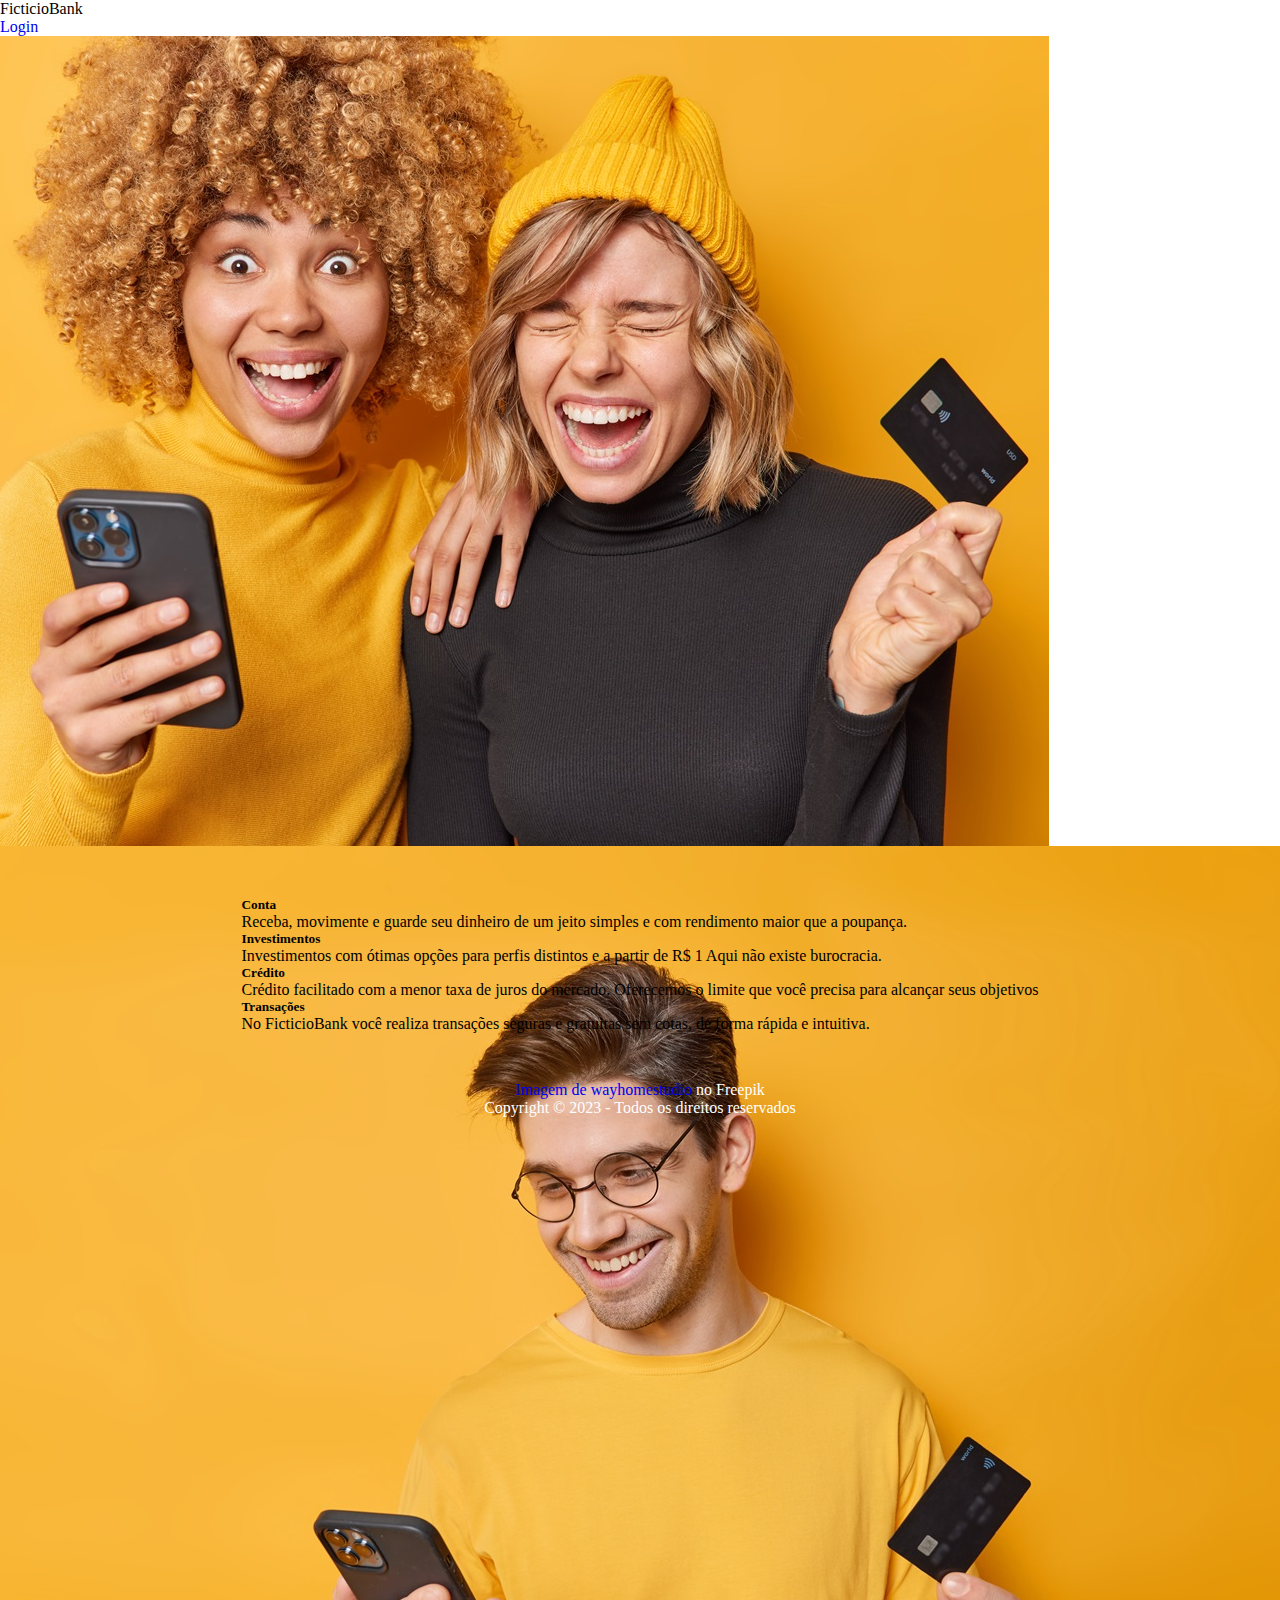
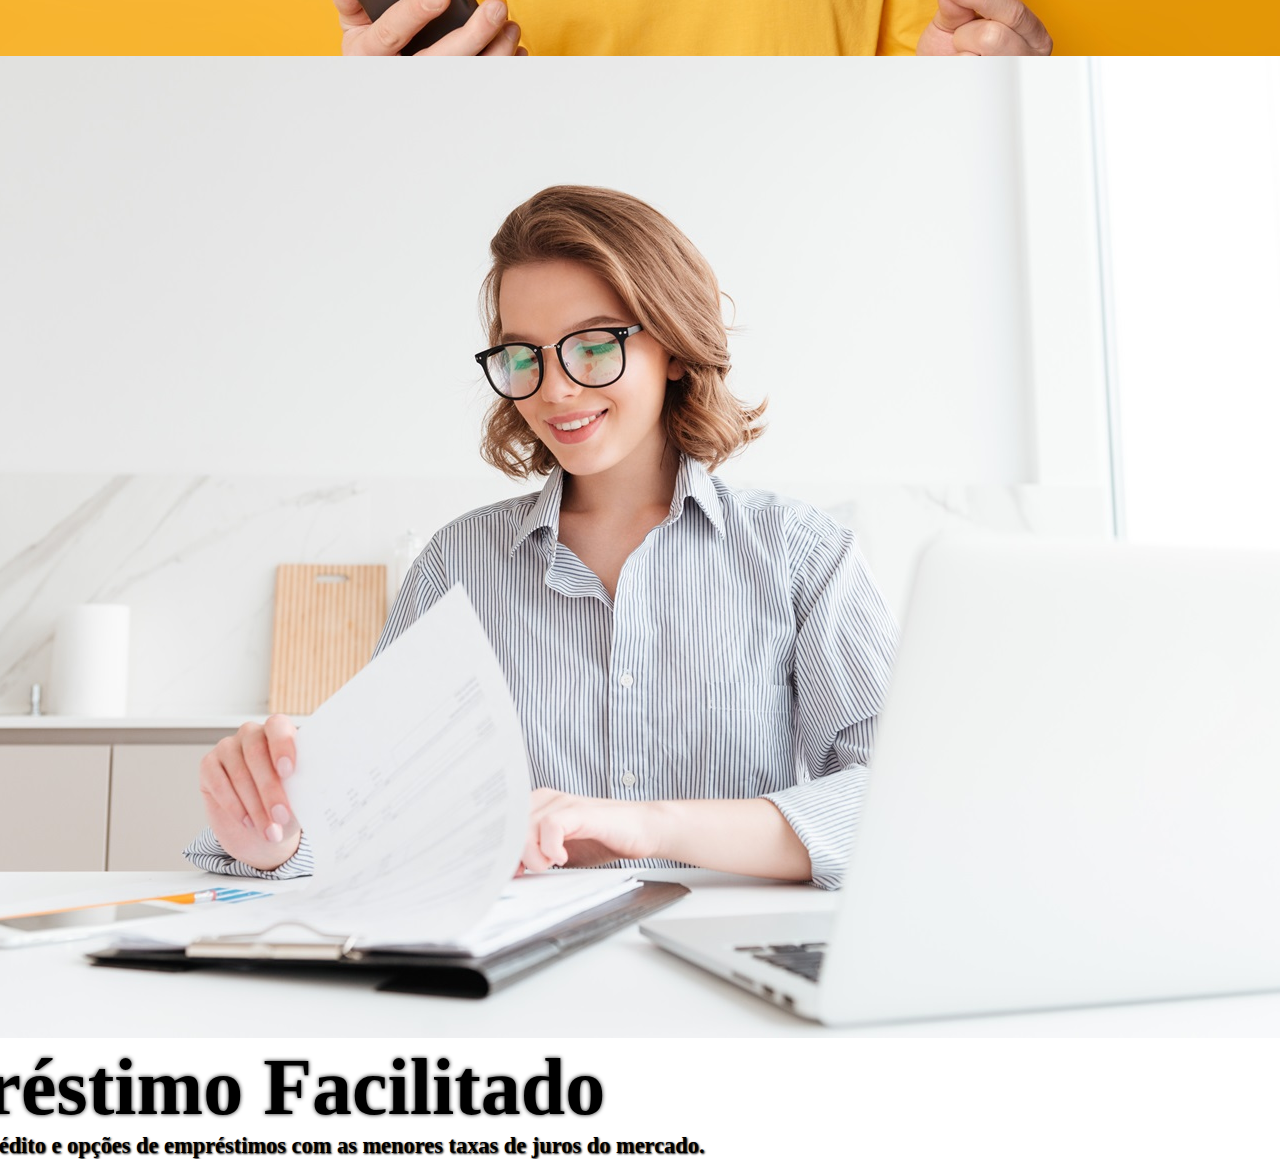
<file: index.html>
<!DOCTYPE html>
<html lang="en">
	<head>
		<meta charset="UTF-8" />
		<meta name="viewport" content="width=device-width, initial-scale=1.0" />
		<link href="https://cdn.jsdelivr.net/npm/bootstrap@5.3.2/dist/css/bootstrap.min.css" rel="stylesheet" integrity="sha384-T3c6CoIi6uLrA9TneNEoa7RxnatzjcDSCmG1MXxSR1GAsXEV/Dwwykc2MPK8M2HN" crossorigin="anonymous" />
		<script src="https://cdn.jsdelivr.net/npm/@popperjs/core@2.11.8/dist/umd/popper.min.js" integrity="sha384-I7E8VVD/ismYTF4hNIPjVp/Zjvgyol6VFvRkX/vR+Vc4jQkC+hVqc2pM8ODewa9r" crossorigin="anonymous" ></script>
		<script src="https://cdn.jsdelivr.net/npm/bootstrap@5.3.2/dist/js/bootstrap.min.js" integrity="sha384-BBtl+eGJRgqQAUMxJ7pMwbEyER4l1g+O15P+16Ep7Q9Q+zqX6gSbd85u4mG4QzX+" crossorigin="anonymous" ></script>
		<link rel="stylesheet" href="./css/index.css" />
		<title>FicticioBank</title>
	</head>

	<body>
		<nav class="navbar navbar-light sticky-top bg-light px-3">
			<div class="container">
				<span class="navbar-brand mb-0 h1">FicticioBank</span>
				<ul class="nav-list">
					<li><a href="./login/index.html" class="nav-link">Login</a></li>
				</ul>
			</div>
		</nav>
		<main>
			<div class="container-fluid">
				<div id="mainSlider" class="carousel slide carousel-fade" data-bs-ride="carousel">
					<div class="carousel-inner">
						<div class="carousel-item active">
							<img
								class="d-block w-100"
								src="./img/banking-2.jpg"
								alt="First slide"
							/>
							<div class="carousel-caption">
								<h2>FicticioBank</h2>
								<h3>O seu banco ligado 24h</h3>
								<p>Clique no botão abaixo e abra uma conta grátis agora mesmo.</p>
								<a href="/new-account/index.html" type="button" class="btn btn-success open-account-btn">Abrir conta</a>
							</div>
						</div>
						<div class="carousel-item">
							<img
								class="d-block w-100"
								src="./img/banking-1.jpg"
								alt="Second slide"
							/>
							<div class="carousel-caption">
								<h2>FicticioBank</h2>
								<p>Soluções e serviços que agilizam o seu dia a dia</p>
							</div>
						</div>
						<div class="carousel-item">
							<img
								class="d-block w-100"
								src="./img/banking-3.jpg"
								alt="Third slide"
							/>
							<div class="carousel-caption">
								<h2>Empréstimo Facilitado</h2>
								<p>Temos linhas de crédito e opções de empréstimos com as menores taxas de juros do mercado.</p>
							</div>
						</div>
					</div>
					<button
						class="carousel-control-prev"
						type="button"
						data-bs-target="#mainSlider"
						data-bs-slide="prev"
					>
						<span class="carousel-control-prev-icon" aria-hidden="true"></span>
						<span class="visually-hidden">Anterior</span>
					</button>
					<button
						class="carousel-control-next"
						type="button"
						data-bs-target="#mainSlider"
						data-bs-slide="next"
					>
						<span class="carousel-control-next-icon" aria-hidden="true"></span>
						<span class="visually-hidden">Próximo</span>
					</button>
				</div>
			</div>

			<div class="container card-group">
				<div class="row row-cols-2 row-cols-md-2 g-4">
					<div class="col">
					  <div class="card bg-warning h-100">
						<div class="card-body">
						  <h5 class="card-title">Conta</h5>
						  <p class="card-text">Receba, movimente e guarde seu dinheiro de um jeito simples e com rendimento maior que a poupança.</p>
						</div>
					  </div>
					</div>
					<div class="col">
					  <div class="card bg-success h-100">
						<div class="card-body">
						  <h5 class="card-title">Investimentos</h5>
						  <p class="card-text">Investimentos com ótimas opções para perfis distintos e a partir de R$ 1 Aqui não existe burocracia.</p>
						</div>
					  </div>
					</div>
					<div class="col">
					  <div class="card bg-success h-100">
						<div class="card-body">
						  <h5 class="card-title">Crédito</h5>
						  <p class="card-text">Crédito facilitado com a menor taxa de juros do mercado. Oferecemos o limite que você precisa para alcançar seus objetivos</p>
						</div>
					  </div>
					</div>
					<div class="col">
					  <div class="card bg-warning h-100">
						<div class="card-body">
						  <h5 class="card-title">Transações</h5>
						  <p class="card-text">No FicticioBank você realiza transações seguras e gratuitas sem cotas, de forma rápida e intuitiva.</p>
						</div>
					  </div>
					</div>
				</div>
			</div>
		</main>
		<footer class="footer">
			<a
					href="https://br.freepik.com/fotos-gratis/[base64].htm#query=banking&position=47&from_view=search&track=sph"
					>Imagem de wayhomestudio</a
				>
				no Freepik
				<p>Copyright &copy; 2023 - Todos os direitos reservados</p>
		</footer>
		<script
			src="https://cdn.jsdelivr.net/npm/bootstrap@5.3.2/dist/js/bootstrap.bundle.min.js"
			integrity="sha384-C6RzsynM9kWDrMNeT87bh95OGNyZPhcTNXj1NW7RuBCsyN/o0jlpcV8Qyq46cDfL"
			crossorigin="anonymous"
		></script>
		<script src="./js/script.js"></script>
	</body>
</html>
</file>
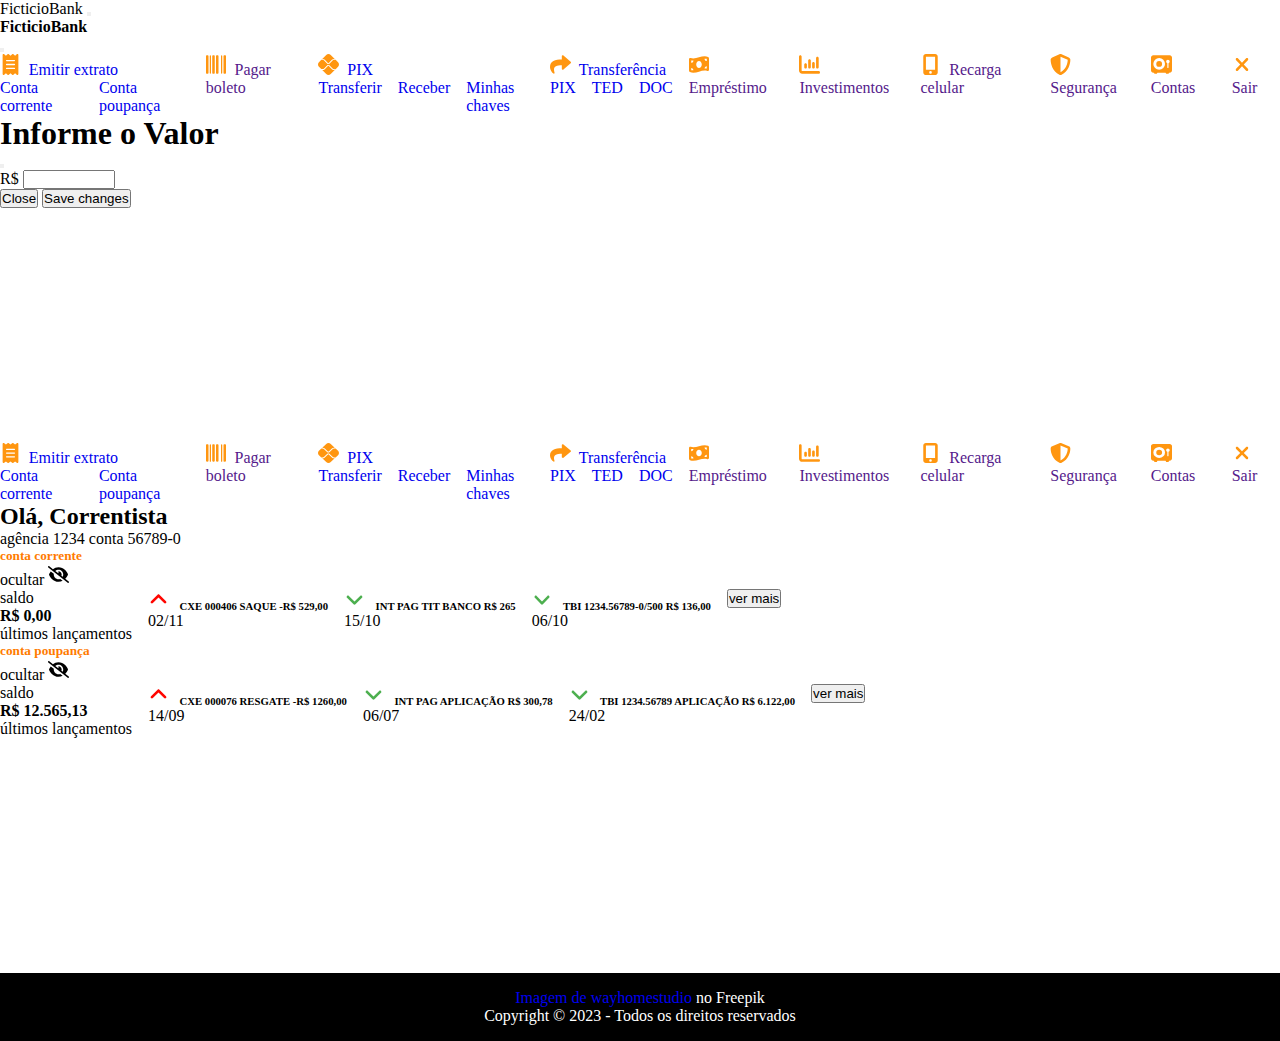
<file: home/index.html>
<!DOCTYPE html>
<html lang="en">
	<head>
		<meta charset="UTF-8" />
		<meta name="viewport" content="width=device-width, initial-scale=1.0" />
		<link
			href="https://cdn.jsdelivr.net/npm/bootstrap@5.3.2/dist/css/bootstrap.min.css"
			rel="stylesheet"
			integrity="sha384-T3c6CoIi6uLrA9TneNEoa7RxnatzjcDSCmG1MXxSR1GAsXEV/Dwwykc2MPK8M2HN"
			crossorigin="anonymous"
		/>
		<script
			src="https://cdn.jsdelivr.net/npm/@popperjs/core@2.11.8/dist/umd/popper.min.js"
			integrity="sha384-I7E8VVD/ismYTF4hNIPjVp/Zjvgyol6VFvRkX/vR+Vc4jQkC+hVqc2pM8ODewa9r"
			crossorigin="anonymous"
		></script>
		<script
			src="https://cdn.jsdelivr.net/npm/bootstrap@5.3.2/dist/js/bootstrap.min.js"
			integrity="sha384-BBtl+eGJRgqQAUMxJ7pMwbEyER4l1g+O15P+16Ep7Q9Q+zqX6gSbd85u4mG4QzX+"
			crossorigin="anonymous"
		></script>
		<link rel="stylesheet" href="../css/home.css" />
		<title>FicticoBank | Login</title>
	</head>

	<body>
		<nav class="navbar navbar-light sticky-top bg-light px-3">
			<div class="container-fluid">
				<div class="container d-flex justify-content-between">
					<span class="navbar-brand mb-0 h1">FicticioBank</span>
					<button
						class="navbar-toggler d-lg-none"
						type="button"
						data-bs-toggle="offcanvas"
						data-bs-target="#offcanvasNavbar"
						aria-controls="offcanvasNavbar"
						aria-label="Toggle navigation"
					>
						<span class="navbar-toggler-icon"></span>
					</button>
					<div
						class="offcanvas offcanvas-end d-lg-none"
						tabindex="-1"
						id="offcanvasNavbar"
						aria-labelledby="offcanvasNavbarLabel"
					>
						<div class="offcanvas-header">
							<h4 class="navbar-brand mb-5 h1">FicticioBank</h4>
							<button
								type="button"
								class="btn-close"
								data-bs-dismiss="offcanvas"
								aria-label="Close"
							></button>
						</div>
						<!-- FOR SMALL SCREENS -->
						<ul class="list-group list-group-flush">
							<li class="list-group-item">
								<ul class="list-group list-group-flush">
									<li class="list-group-item">
										<div
											class="dropdown-toggle"
											data-bs-toggle="dropdown"
											aria-expanded="false"
										>
											<a href="#" class="navbar-brand">
												<img
													src="../icons/statement.svg"
													class="icon service-icon"
													alt="Statement icon"
												/>Emitir extrato
											</a>
										</div>
										<ul class="dropdown-menu">
											<li>
												<a class="dropdown-item" href="#">Conta corrente</a>
											</li>
											<li>
												<a class="dropdown-item" href="#">Conta poupança</a>
											</li>
										</ul>
									</li>
									<li class="list-group-item">
										<a href="" class="navbar-brand">
											<img
												src="../icons/pgto.svg"
												class="icon service-icon"
												alt="Payment icon"
											/>Pagar boleto
										</a>
									</li>
									<li class="list-group-item">
										<div
											class="dropdown-toggle"
											data-bs-toggle="dropdown"
											aria-expanded="false"
										>
											<a href="#" class="navbar-brand">
												<img
													src="../icons/pix.svg"
													class="icon service-icon"
													alt="Pix icon"
												/>PIX
											</a>
										</div>
										<ul class="dropdown-menu">
											<li><a class="dropdown-item" href="#">Transferir</a></li>
											<li><a class="dropdown-item" href="#">Receber</a></li>
											<li>
												<a class="dropdown-item" href="#">Minhas chaves</a>
											</li>
										</ul>
									</li>
									<li class="list-group-item">
										<div
											class="dropdown-toggle"
											data-bs-toggle="dropdown"
											aria-expanded="false"
										>
											<a href="#" class="navbar-brand">
												<img
													src="../icons/transfer.svg"
													alt="Transfer icon"
													class="icon service-icon"
												/>Transferência
											</a>
										</div>
										<ul class="dropdown-menu">
											<li><a class="dropdown-item" href="#">PIX</a></li>
											<li><a class="dropdown-item" href="#">TED</a></li>
											<li><a class="dropdown-item" href="#">DOC</a></li>
										</ul>
									</li>
									<li class="list-group-item">
										<a href="" class="navbar-brand">
											<img
												src="../icons/loan.svg"
												alt="Loan icon"
												class="icon service-icon"
											/>Empréstimo
										</a>
									</li>
									<li class="list-group-item">
										<a href="" class="navbar-brand">
											<img
												src="../icons/investing.svg"
												alt="Investing icon"
												class="icon service-icon"
											/>Investimentos
										</a>
									</li>
									<li class="list-group-item">
										<a href="" class="navbar-brand">
											<img
												src="../icons/recharge.svg"
												alt="Recharge icon"
												class="icon service-icon"
											/>Recarga celular
										</a>
									</li>
									<li class="list-group-item">
										<a href="" class="navbar-brand">
											<img
												src="../icons/security.svg"
												alt="Security icon"
												class="icon service-icon"
											/>Segurança
										</a>
									</li>
									<li class="list-group-item">
										<a href="" class="navbar-brand">
											<img
												src="../icons/accounts.svg"
												alt="Accounts icon"
												class="icon service-icon"
											/>Contas
										</a>
									</li>
									<li class="list-group-item">
										<a href="" class="navbar-brand">
											<img
												src="../icons/exit.svg"
												alt="Exit icon"
												class="icon service-icon"
											/>Sair
										</a>
									</li>
								</ul>
							</li>
						</ul>
					</div>
				</div>
			</div>
		</nav>

		<!-- Modal -->
		<div
			class="modal fade"
			id="withdrawModal"
			tabindex="-1"
			aria-labelledby="withdrawModalLabel"
			aria-hidden="true"
		>
			<div class="modal-dialog modal-dialog-centered">
				<div class="modal-content">
					<div class="modal-header">
						<h1 class="modal-title fs-5" id="withdrawModalLabel">
							Informe o Valor
						</h1>
						<button
							type="button"
							class="btn-close"
							data-bs-dismiss="modal"
							aria-label="Close"
						></button>
					</div>
					<div class="modal-body">
						<div class="input-group mb-3">
							<span class="input-group-text">R$</span>
							<input
								type="number"
								id="withdrawValue"
								class="form-control"
								min="1.00"
								step="0.05"
								max="5000.00"
								aria-label="Brazilian real amount (with dot and two decimal places)"
							/>
						</div>
					</div>
					<div class="modal-footer">
						<button
							type="button"
							class="btn btn-secondary"
							data-bs-dismiss="modal"
						>
							Close
						</button>
						<button type="button" class="btn btn-primary">Save changes</button>
					</div>
				</div>
			</div>
		</div>

		<main class="home bg-warning">
			<div class="container">
				<div class="row row-cols-2">
					<div class="col col-3 my-5 d-none d-lg-block">
						<!-- FOR LARGE SCREENS -->
						<ul class="list-group list-group-flush">
							<li class="list-group-item">
								<ul class="list-group list-group-flush">
									<li class="list-group-item">
										<div
											class="dropdown-toggle"
											data-bs-toggle="dropdown"
											aria-expanded="false"
										>
											<a href="#" class="navbar-brand">
												<img
													src="../icons/statement.svg"
													class="icon service-icon"
													alt="Statement icon"
												/>Emitir extrato
											</a>
										</div>
										<ul class="dropdown-menu">
											<li>
												<a class="dropdown-item" href="#">Conta corrente</a>
											</li>
											<li>
												<a class="dropdown-item" href="#">Conta poupança</a>
											</li>
										</ul>
									</li>
									<li class="list-group-item">
										<a href="" class="navbar-brand">
											<img
												src="../icons/pgto.svg"
												class="icon service-icon"
												alt="Payment icon"
											/>Pagar boleto
										</a>
									</li>
									<li class="list-group-item">
										<div
											class="dropdown-toggle"
											data-bs-toggle="dropdown"
											aria-expanded="false"
										>
											<a href="#" class="navbar-brand">
												<img
													src="../icons/pix.svg"
													class="icon service-icon"
													alt="Pix icon"
												/>PIX
											</a>
										</div>
										<ul class="dropdown-menu">
											<li><a class="dropdown-item" href="#">Transferir</a></li>
											<li><a class="dropdown-item" href="#">Receber</a></li>
											<li>
												<a class="dropdown-item" href="#">Minhas chaves</a>
											</li>
										</ul>
									</li>
									<li class="list-group-item">
										<div
											class="dropdown-toggle"
											data-bs-toggle="dropdown"
											aria-expanded="false"
										>
											<a href="#" class="navbar-brand">
												<img
													src="../icons/transfer.svg"
													alt="Transfer icon"
													class="icon service-icon"
												/>Transferência
											</a>
										</div>
										<ul class="dropdown-menu">
											<li><a class="dropdown-item" href="#">PIX</a></li>
											<li><a class="dropdown-item" href="#">TED</a></li>
											<li><a class="dropdown-item" href="#">DOC</a></li>
										</ul>
									</li>
									<li class="list-group-item">
										<a href="" class="navbar-brand">
											<img
												src="../icons/loan.svg"
												alt="Loan icon"
												class="icon service-icon"
											/>Empréstimo
										</a>
									</li>
									<li class="list-group-item">
										<a href="" class="navbar-brand">
											<img
												src="../icons/investing.svg"
												alt="Investing icon"
												class="icon service-icon"
											/>Investimentos
										</a>
									</li>
									<li class="list-group-item">
										<a href="" class="navbar-brand">
											<img
												src="../icons/recharge.svg"
												alt="Recharge icon"
												class="icon service-icon"
											/>Recarga celular
										</a>
									</li>
									<li class="list-group-item">
										<a href="" class="navbar-brand">
											<img
												src="../icons/security.svg"
												alt="Security icon"
												class="icon service-icon"
											/>Segurança
										</a>
									</li>
									<li class="list-group-item">
										<a href="" class="navbar-brand">
											<img
												src="../icons/accounts.svg"
												alt="Accounts icon"
												class="icon service-icon"
											/>Contas
										</a>
									</li>
									<li class="list-group-item">
										<a href="" class="navbar-brand">
											<img
												src="../icons/exit.svg"
												alt="Exit icon"
												class="icon service-icon"
											/>Sair
										</a>
									</li>
								</ul>
							</li>
						</ul>
					</div>
					<div class="col col-12 col-lg-9">
						<div class="page-header my-5">
							<h2 class="h2">Olá, Correntista</h2>
							<p class="fw-medium">
								agência <span class="fs-5">1234</span> conta
								<span class="fs-5">56789-0</span>
							</p>
						</div>

						<!-- <div class="card-group mt-0">
							<div class="row row-cols-2 row-cols-md-2 g-4">
								<div class="col">
									<div class="card">
										<div class="card-body">
											<h5 class="card-title">Transações</h5>
											<p class="card-text">
												No FicticioBank você realiza transações seguras e
												gratuitas sem cotas, de forma rápida e intuitiva.
											</p>
										</div>
									</div>
								</div>
								<div class="col">
									<div class="card">
										<div class="card-body">
											<h5 class="card-title">Investimentos</h5>
											<p class="card-text">
												Investimentos com ótimas opções para perfis distintos e
												a partir de R$ 1.
											</p>
										</div>
									</div>
								</div>
							</div>
						</div> -->

						<!-- START OF ACCOUNT CARD -->
						<div class="card my-4">
							<div class="card-header d-flex justify-content-between">
								<h5 class="h5" style="color: rgb(255, 123, 0)">
									conta corrente
								</h5>
								<div class="show-hide-btn">
									ocultar
									<img src="../icons/hide.svg" alt="Hide icon" class="icon" />
								</div>
							</div>
							<ul class="list-group list-group-flush">
								<li class="list-group-item">
									<p>saldo</p>
									<h4 class="h3">R$ 0,00</h4>
									<p class="mt-4 mb-0">últimos lançamentos</p>
								</li>
								<li class="list-group-item">
									<h6 class="d-flex justify-content-between">
										<span class="transaction-name d-flex"
											><img
												src="../icons/up.svg"
												alt="Icon"
												class="icon icon-up"
											/>
											CXE 000406 SAQUE</span
										>
										<span class="transaction-value">-R$ 529,00</span>
									</h6>
									<p>02/11</p>
								</li>
								<li class="list-group-item">
									<div class="transaction"></div>
									<h6 class="d-flex justify-content-between">
										<span class="transaction-name d-flex"
											><img
												src="../icons/down.svg"
												alt="Icon"
												class="icon icon-down"
											/>
											INT PAG TIT BANCO</span
										>
										<span class="transaction-value">R$ 265</span>
									</h6>
									<p>15/10</p>
								</li>
								<li class="list-group-item">
									<div class="transaction"></div>
									<h6 class="d-flex justify-content-between">
										<span class="transaction-name d-flex"
											><img
												src="../icons/down.svg"
												alt="Icon"
												class="icon icon-down"
											/>
											TBI 1234.56789-0/500</span
										>
										<span class="transaction-value">R$ 136,00</span>
									</h6>
									<p>06/10</p>
								</li>
								<li class="list-group-item">
									<button type="button" class="btn btn-secondary btn-sm">
										ver mais
									</button>
								</li>
							</ul>
						</div>
						<!-- END OF ACCOUNT CARD -->
						<!-- START OF ACCOUNT CARD -->
						<div class="card my-4">
							<div class="card-header d-flex justify-content-between">
								<h5 class="h5" style="color: rgb(255, 123, 0)">
									conta poupança
								</h5>
								<div class="show-hide-btn">
									ocultar
									<img src="../icons/hide.svg" alt="Hide icon" class="icon" />
								</div>
							</div>
							<ul class="list-group list-group-flush">
								<li class="list-group-item">
									<p>saldo</p>
									<h4 class="h3">R$ 12.565,13</h4>
									<p class="mt-4 mb-0">últimos lançamentos</p>
								</li>
								<li class="list-group-item">
									<h6 class="d-flex justify-content-between">
										<span class="transaction-name d-flex"
											><img
												src="../icons/up.svg"
												alt="Icon"
												class="icon icon-up"
											/>
											CXE 000076 RESGATE</span
										>
										<span class="transaction-value">-R$ 1260,00</span>
									</h6>
									<p>14/09</p>
								</li>
								<li class="list-group-item">
									<div class="transaction"></div>
									<h6 class="d-flex justify-content-between">
										<span class="transaction-name d-flex"
											><img
												src="../icons/down.svg"
												alt="Icon"
												class="icon icon-down"
											/>
											INT PAG APLICAÇÃO</span
										>
										<span class="transaction-value">R$ 300,78</span>
									</h6>
									<p>06/07</p>
								</li>
								<li class="list-group-item">
									<div class="transaction"></div>
									<h6 class="d-flex justify-content-between">
										<span class="transaction-name d-flex"
											><img
												src="../icons/down.svg"
												alt="Icon"
												class="icon icon-down"
											/>
											TBI 1234.56789 APLICAÇÃO</span
										>
										<span class="transaction-value">R$ 6.122,00</span>
									</h6>
									<p>24/02</p>
								</li>
								<li class="list-group-item">
									<button type="button" class="btn btn-secondary btn-sm">
										ver mais
									</button>
								</li>
							</ul>
						</div>
						<!-- END OF ACCOUNT CARD -->
					</div>
				</div>
			</div>
		</main>
		<div class="container-fluid">
			<footer class="footer">
				<a
					href="https://br.freepik.com/fotos-gratis/[base64].htm#query=banking&position=47&from_view=search&track=sph"
					>Imagem de wayhomestudio</a
				>
				no Freepik
				<p>Copyright &copy; 2023 - Todos os direitos reservados</p>
			</footer>
		</div>
		<script
			src="https://cdn.jsdelivr.net/npm/bootstrap@5.3.2/dist/js/bootstrap.bundle.min.js"
			integrity="sha384-C6RzsynM9kWDrMNeT87bh95OGNyZPhcTNXj1NW7RuBCsyN/o0jlpcV8Qyq46cDfL"
			crossorigin="anonymous"
		></script>

		<script
			src="https://cdn.jsdelivr.net/npm/@popperjs/core@2.11.8/dist/umd/popper.min.js"
			integrity="sha384-I7E8VVD/ismYTF4hNIPjVp/Zjvgyol6VFvRkX/vR+Vc4jQkC+hVqc2pM8ODewa9r"
			crossorigin="anonymous"
		></script>

		<script
			src="https://cdn.jsdelivr.net/npm/bootstrap@5.3.2/dist/js/bootstrap.min.js"
			integrity="sha384-BBtl+eGJRgqQAUMxJ7pMwbEyER4l1g+O15P+16Ep7Q9Q+zqX6gSbd85u4mG4QzX+"
			crossorigin="anonymous"
		></script>

		<script src="../js/script.js"></script>
	</body>
</html>

<!--

	BARRINHAS
<svg xmlns="http://www.w3.org/2000/svg" width="1.3rem" height="1.3rem" fill="orange" viewBox="0 0 448 512"><path d="M0 96C0 78.33 14.33 64 32 64H416C433.7 64 448 78.33 448 96C448 113.7 433.7 128 416 128H32C14.33 128 0 113.7 0 96zM0 256C0 238.3 14.33 224 32 224H416C433.7 224 448 238.3 448 256C448 273.7 433.7 288 416 288H32C14.33 288 0 273.7 0 256zM416 448H32C14.33 448 0 433.7 0 416C0 398.3 14.33 384 32 384H416C433.7 384 448 398.3 448 416C448 433.7 433.7 448 416 448z"/></svg>

DOWNLOAD
<svg xmlns="http://www.w3.org/2000/svg" width="1.3rem" height="1.3rem" fill="orange" viewBox="0 0 512 512"><path d="M480 352h-133.5l-45.25 45.25C289.2 409.3 273.1 416 256 416s-33.16-6.656-45.25-18.75L165.5 352H32c-17.67 0-32 14.33-32 32v96c0 17.67 14.33 32 32 32h448c17.67 0 32-14.33 32-32v-96C512 366.3 497.7 352 480 352zM432 456c-13.2 0-24-10.8-24-24c0-13.2 10.8-24 24-24s24 10.8 24 24C456 445.2 445.2 456 432 456zM233.4 374.6C239.6 380.9 247.8 384 256 384s16.38-3.125 22.62-9.375l128-128c12.49-12.5 12.49-32.75 0-45.25c-12.5-12.5-32.76-12.5-45.25 0L288 274.8V32c0-17.67-14.33-32-32-32C238.3 0 224 14.33 224 32v242.8L150.6 201.4c-12.49-12.5-32.75-12.5-45.25 0c-12.49 12.5-12.49 32.75 0 45.25L233.4 374.6z"/></svg>


-->
</file>
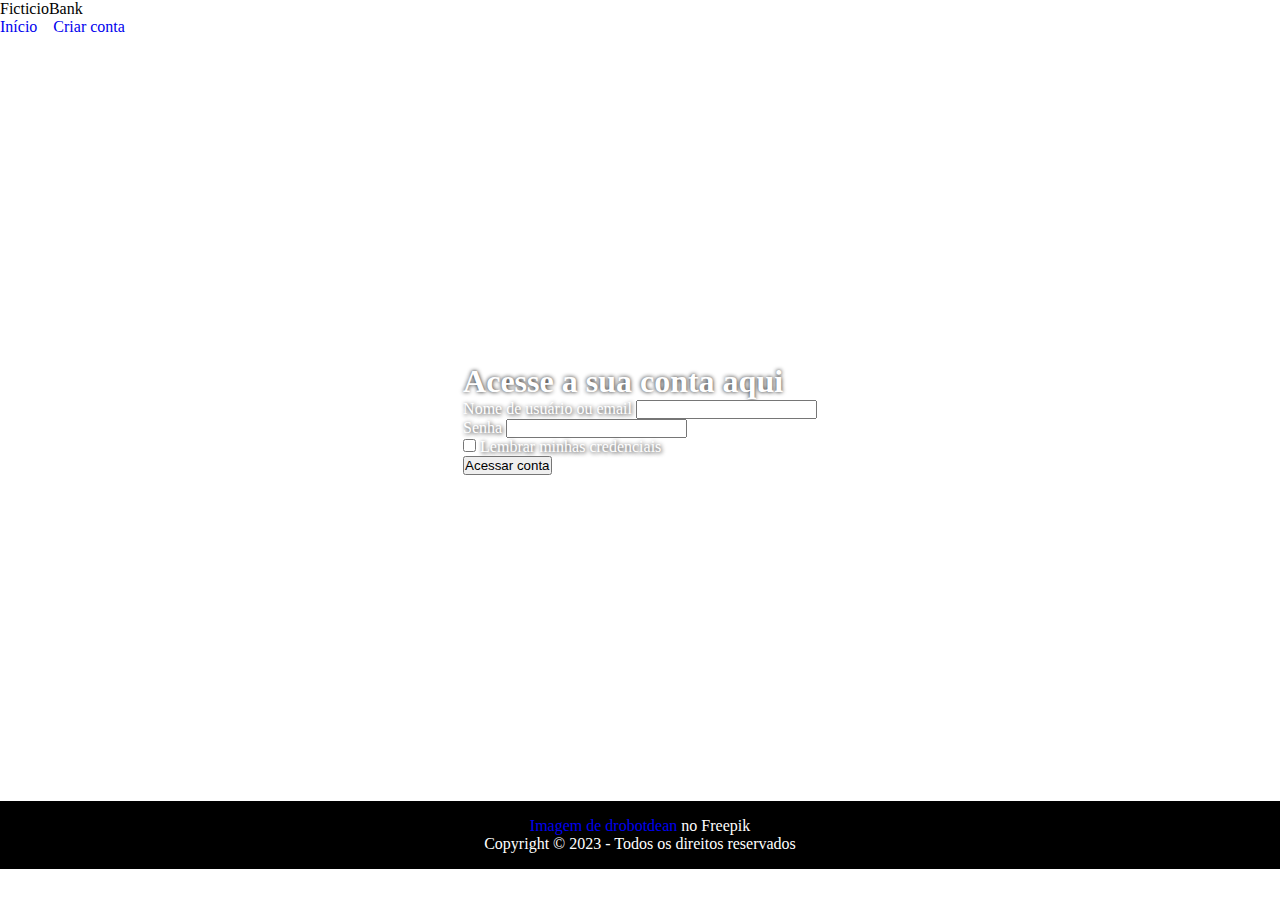
<file: login/index.html>
<!DOCTYPE html>
<html lang="en">
	<head>
		<meta charset="UTF-8" />
		<meta name="viewport" content="width=device-width, initial-scale=1.0" />
		<link
			href="https://cdn.jsdelivr.net/npm/bootstrap@5.3.2/dist/css/bootstrap.min.css"
			rel="stylesheet"
			integrity="sha384-T3c6CoIi6uLrA9TneNEoa7RxnatzjcDSCmG1MXxSR1GAsXEV/Dwwykc2MPK8M2HN"
			crossorigin="anonymous"
		/>
		<script
			src="https://cdn.jsdelivr.net/npm/@popperjs/core@2.11.8/dist/umd/popper.min.js"
			integrity="sha384-I7E8VVD/ismYTF4hNIPjVp/Zjvgyol6VFvRkX/vR+Vc4jQkC+hVqc2pM8ODewa9r"
			crossorigin="anonymous"
		></script>
		<script
			src="https://cdn.jsdelivr.net/npm/bootstrap@5.3.2/dist/js/bootstrap.min.js"
			integrity="sha384-BBtl+eGJRgqQAUMxJ7pMwbEyER4l1g+O15P+16Ep7Q9Q+zqX6gSbd85u4mG4QzX+"
			crossorigin="anonymous"
		></script>
		<link rel="stylesheet" href="../css/login.css" />
		<title>FicticoBank | Login</title>
	</head>

	<body class="align-items-center">
		<nav class="navbar navbar-light bg-light px-3">
			<div class="container">
				<span class="navbar-brand mb-0 h1">FicticioBank</span>

				<ul class="nav-list">
					<li><a href="../index.html" class="nav-link">Início</a></li>
					<li><a href="../new-account/index.html" class="nav-link">Criar conta</a></li>
				</ul>
			</div>
		</nav>

		<main class="bg-warning bg-gradient">
			<div class="container">
				<div class="row">
					<h3 class="text-center my-5 fs-1 ">Acesse a sua conta aqui</h3>
					<div class="img-container mx-3 d-none d-md-block col">
						<img src="../img/banking-1.jpg" alt="">
					</div>
					<form class="w-100 mx-auto my-5 col">
						<div class="mb-3">
							<label for="exampleInputEmail1" class="form-label"
								>Nome de usuário ou email</label
							>
							<input
								type="text"
								class="form-control"
								id="username-or-email"
							/>
						</div>
						<div class="mb-3">
							<label for="password" class="form-label">Senha</label>
							<input type="password" class="form-control" id="password" />
						</div>
						<div class="mb-3 form-check">
							<input
								type="checkbox"
								class="form-check-input"
								id="exampleCheck1"
							/>
							<label class="form-check-label" for="exampleCheck1"
								>Lembrar minhas credenciais</label
							>
						</div>
						<button type="submit" class="btn btn-success">Acessar conta</button>
					</form>
				</div>
				<div class="col">
					<div class="container">
						
					</div>
				</div>
			</div>
		</main>

		<footer>
			<div class="container">
				<a
					href="https://br.freepik.com/fotos-gratis/mulher-alegre-em-copos-lendo-novo-contrato-enquanto-trabalhava-na-cozinha_7725049.htm#page=2&query=finances&position=4&from_view=search&track=sph"
					>Imagem de drobotdean</a
				>
				no Freepik
				<p>Copyright &copy; 2023 - Todos os direitos reservados</p>
			</div>
		</footer>
	</body>
</html>
</file>
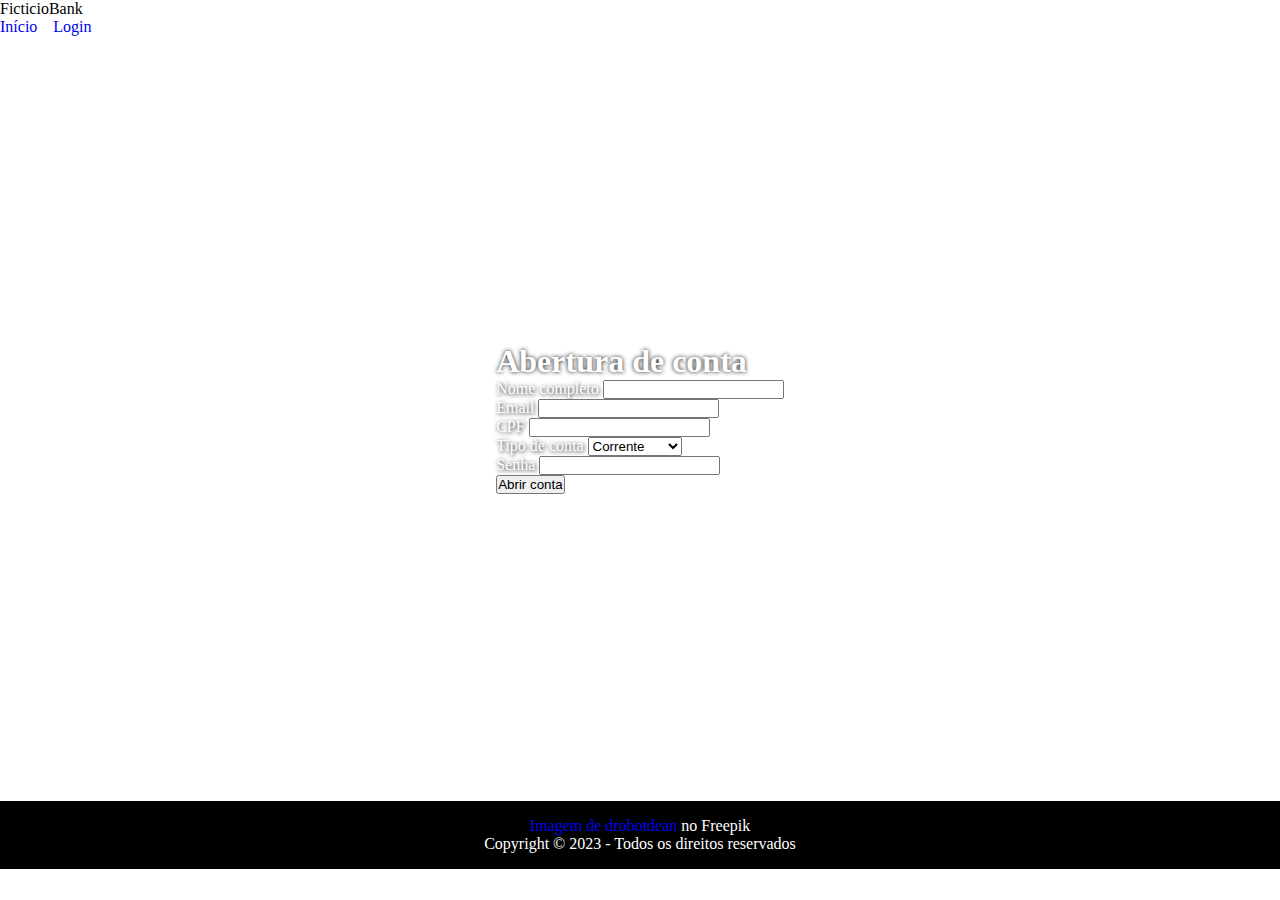
<file: new-account/index.html>
<!DOCTYPE html>
<html lang="en">
	<head>
		<meta charset="UTF-8" />
		<meta name="viewport" content="width=device-width, initial-scale=1.0" />
		<link
			href="https://cdn.jsdelivr.net/npm/bootstrap@5.3.2/dist/css/bootstrap.min.css"
			rel="stylesheet"
			integrity="sha384-T3c6CoIi6uLrA9TneNEoa7RxnatzjcDSCmG1MXxSR1GAsXEV/Dwwykc2MPK8M2HN"
			crossorigin="anonymous"
		/>
		<script
			src="https://cdn.jsdelivr.net/npm/@popperjs/core@2.11.8/dist/umd/popper.min.js"
			integrity="sha384-I7E8VVD/ismYTF4hNIPjVp/Zjvgyol6VFvRkX/vR+Vc4jQkC+hVqc2pM8ODewa9r"
			crossorigin="anonymous"
		></script>
		<script
			src="https://cdn.jsdelivr.net/npm/bootstrap@5.3.2/dist/js/bootstrap.min.js"
			integrity="sha384-BBtl+eGJRgqQAUMxJ7pMwbEyER4l1g+O15P+16Ep7Q9Q+zqX6gSbd85u4mG4QzX+"
			crossorigin="anonymous"
		></script>
		<link rel="stylesheet" href="../css/new-account.css" />
		<title>FicticoBank | Criar conta</title>
	</head>
	<body class="align-items-center">
		<nav class="navbar navbar-light bg-light px-3">
			<div class="container">
				<span class="navbar-brand mb-0 h1">FicticioBank</span>

				<ul class="nav-list">
					<li><a href="../index.html" class="nav-link">Início</a></li>
					<li><a href="../login/index.html" class="nav-link">Login</a></li>
				</ul>
			</div>
		</nav>
		<main class="bg-warning bg-gradient">
			<div class="container">
				<div class="row">
					<h3 class="text-center my-5 fs-1">Abertura de conta</h3>
					<div class="img-container mx-3 d-none d-md-block col">
						<img src="../img/banking-1.jpg" alt="" />
					</div>
					<form class="w-100 mx-auto my-5 col">
						<div class="mb-3">
							<label for="exampleInputEmail1" class="form-label"
								>Nome completo</label
							>
							<input type="text" class="form-control" id="username-or-email" />
						</div>
						<div class="mb-3">
							<label for="exampleInputEmail1" class="form-label">Email</label>
							<input type="email" class="form-control" id="username-or-email" />
						</div>
						<div class="mb-3">
							<label for="exampleInputEmail1" class="form-label">CPF</label>
							<input type="text" class="form-control" id="username-or-email" />
						</div>
						<div class="mb-3">
							<label for="account-type" class="form-label">Tipo de conta</label>
							<select name="accout-type" id="account-type" class="form-select">
								<option value="checking">Corrente</option>
								<option value="savings">Poupança</option>
								<option value="business">Empresarial</option>
							</select>
						</div>
						<div class="mb-3">
							<label for="password" class="form-label">Senha</label>
							<input type="password" class="form-control" id="password" />
						</div>
						
						<button type="submit" class="btn btn-success">Abrir conta</button>
					</form>
				</div>
				<div class="col">
					<div class="container"></div>
				</div>
			</div>
		</main>

		<footer>
			<div class="container">
				<a
					href="https://br.freepik.com/fotos-gratis/mulher-alegre-em-copos-lendo-novo-contrato-enquanto-trabalhava-na-cozinha_7725049.htm#page=2&query=finances&position=4&from_view=search&track=sph"
					>Imagem de drobotdean</a
				>
				no Freepik
				<p>Copyright &copy; 2023 - Todos os direitos reservados</p>
			</div>
		</footer>
	</body>
</html>
</file>
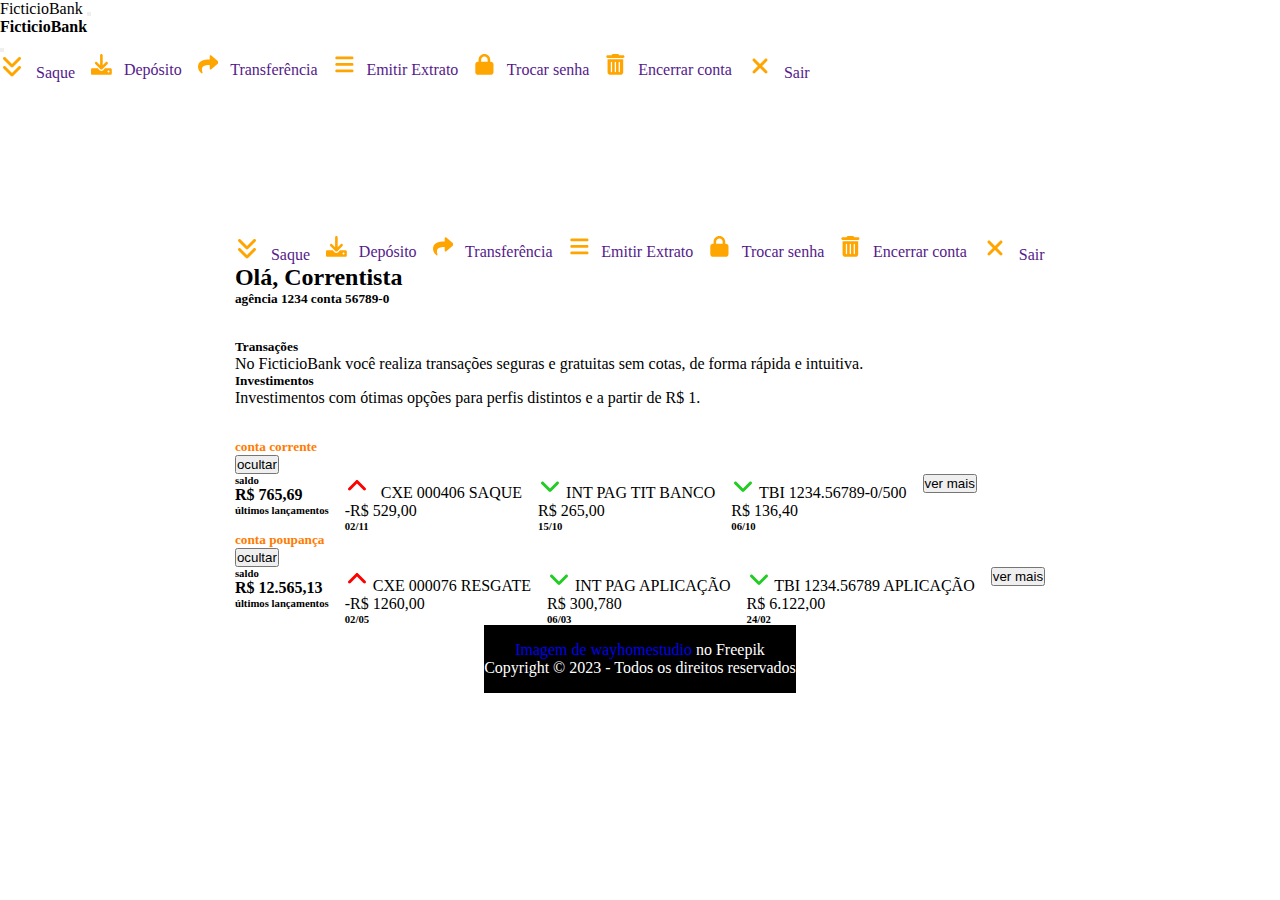
<file: home.html>
<!DOCTYPE html>
<html lang="en">
	<head>
		<meta charset="UTF-8" />
		<meta name="viewport" content="width=device-width, initial-scale=1.0" />
		<link
			href="https://cdn.jsdelivr.net/npm/bootstrap@5.3.2/dist/css/bootstrap.min.css"
			rel="stylesheet"
			integrity="sha384-T3c6CoIi6uLrA9TneNEoa7RxnatzjcDSCmG1MXxSR1GAsXEV/Dwwykc2MPK8M2HN"
			crossorigin="anonymous"
		/>
		<script
			src="https://cdn.jsdelivr.net/npm/@popperjs/core@2.11.8/dist/umd/popper.min.js"
			integrity="sha384-I7E8VVD/ismYTF4hNIPjVp/Zjvgyol6VFvRkX/vR+Vc4jQkC+hVqc2pM8ODewa9r"
			crossorigin="anonymous"
		></script>
		<script
			src="https://cdn.jsdelivr.net/npm/bootstrap@5.3.2/dist/js/bootstrap.min.js"
			integrity="sha384-BBtl+eGJRgqQAUMxJ7pMwbEyER4l1g+O15P+16Ep7Q9Q+zqX6gSbd85u4mG4QzX+"
			crossorigin="anonymous"
		></script>
		<link rel="stylesheet" href="./css/style.css" />
		<title>FicticoBank | Login</title>
	</head>
	<body>
		<nav class="navbar navbar-light sticky-top bg-light px-3">
			<div class="container-fluid">
				<div class="container d-flex justify-content-between">
					<span class="navbar-brand mb-0 h1">FicticioBank</span>
					<button class="navbar-toggler d-md-none" type="button" data-bs-toggle="offcanvas" data-bs-target="#offcanvasNavbar" aria-controls="offcanvasNavbar" aria-label="Toggle navigation">
						<span class="navbar-toggler-icon"></span>
					</button>
					<div class="offcanvas offcanvas-end d-md-none" tabindex="-1" id="offcanvasNavbar" aria-labelledby="offcanvasNavbarLabel">
						<div class="offcanvas-header">
						  <h4 class="navbar-brand mb-5 h1">FicticioBank</h4>
						  <button type="button" class="btn-close" data-bs-dismiss="offcanvas" aria-label="Close"></button>
						</div>
						<ul class="list-group list-group-flush">
							<li class="list-group-item">
								<a href="" class="navbar-brand">
									<svg xmlns="http://www.w3.org/2000/svg" width="1.5rem" height="1.5rem" fill="orange" viewBox="0 0 384 512"><path d="M169.4 278.6C175.6 284.9 183.8 288 192 288s16.38-3.125 22.62-9.375l160-160c12.5-12.5 12.5-32.75 0-45.25s-32.75-12.5-45.25 0L192 210.8L54.63 73.38c-12.5-12.5-32.75-12.5-45.25 0s-12.5 32.75 0 45.25L169.4 278.6zM329.4 265.4L192 402.8L54.63 265.4c-12.5-12.5-32.75-12.5-45.25 0s-12.5 32.75 0 45.25l160 160C175.6 476.9 183.8 480 192 480s16.38-3.125 22.62-9.375l160-160c12.5-12.5 12.5-32.75 0-45.25S341.9 252.9 329.4 265.4z"/></svg> &nbsp; Saque
								</a>
							</li>
							<li class="list-group-item">
								<a href="" class="navbar-brand">
									<svg xmlns="http://www.w3.org/2000/svg" width="1.3rem" height="1.3rem" fill="orange" viewBox="0 0 512 512"><path d="M480 352h-133.5l-45.25 45.25C289.2 409.3 273.1 416 256 416s-33.16-6.656-45.25-18.75L165.5 352H32c-17.67 0-32 14.33-32 32v96c0 17.67 14.33 32 32 32h448c17.67 0 32-14.33 32-32v-96C512 366.3 497.7 352 480 352zM432 456c-13.2 0-24-10.8-24-24c0-13.2 10.8-24 24-24s24 10.8 24 24C456 445.2 445.2 456 432 456zM233.4 374.6C239.6 380.9 247.8 384 256 384s16.38-3.125 22.62-9.375l128-128c12.49-12.5 12.49-32.75 0-45.25c-12.5-12.5-32.76-12.5-45.25 0L288 274.8V32c0-17.67-14.33-32-32-32C238.3 0 224 14.33 224 32v242.8L150.6 201.4c-12.49-12.5-32.75-12.5-45.25 0c-12.49 12.5-12.49 32.75 0 45.25L233.4 374.6z"/></svg> &nbsp; Depósito
								</a>
							</li>
							<li class="list-group-item">
								<a href="" class="navbar-brand">
									<svg xmlns="http://www.w3.org/2000/svg" width="1.3rem" height="1.3rem" fill="orange" viewBox="0 0 512 512"><path d="M503.7 226.2l-176 151.1c-15.38 13.3-39.69 2.545-39.69-18.16V272.1C132.9 274.3 66.06 312.8 111.4 457.8c5.031 16.09-14.41 28.56-28.06 18.62C39.59 444.6 0 383.8 0 322.3c0-152.2 127.4-184.4 288-186.3V56.02c0-20.67 24.28-31.46 39.69-18.16l176 151.1C514.8 199.4 514.8 216.6 503.7 226.2z"/></svg> &nbsp; Transferência
								</a>
							</li>
							<li class="list-group-item">
								<a href="" class="navbar-brand">
									<svg xmlns="http://www.w3.org/2000/svg" width="1.3rem" height="1.3rem" fill="orange" viewBox="0 0 448 512"><path d="M0 96C0 78.33 14.33 64 32 64H416C433.7 64 448 78.33 448 96C448 113.7 433.7 128 416 128H32C14.33 128 0 113.7 0 96zM0 256C0 238.3 14.33 224 32 224H416C433.7 224 448 238.3 448 256C448 273.7 433.7 288 416 288H32C14.33 288 0 273.7 0 256zM416 448H32C14.33 448 0 433.7 0 416C0 398.3 14.33 384 32 384H416C433.7 384 448 398.3 448 416C448 433.7 433.7 448 416 448z"/></svg> &nbsp; Emitir Extrato
								</a>
							</li>
							<li class="list-group-item">
								<a href="" class="navbar-brand">
									<svg xmlns="http://www.w3.org/2000/svg" width="1.3rem" height="1.3rem" fill="orange" viewBox="0 0 448 512"><path d="M80 192V144C80 64.47 144.5 0 224 0C303.5 0 368 64.47 368 144V192H384C419.3 192 448 220.7 448 256V448C448 483.3 419.3 512 384 512H64C28.65 512 0 483.3 0 448V256C0 220.7 28.65 192 64 192H80zM144 192H304V144C304 99.82 268.2 64 224 64C179.8 64 144 99.82 144 144V192z"/></svg> &nbsp; Trocar senha
								</a>
							</li>
							<li class="list-group-item">
								<a href="" class="navbar-brand">
									<svg xmlns="http://www.w3.org/2000/svg" width="1.3rem" height="1.3rem" fill="orange"  viewBox="0 0 448 512"><path d="M135.2 17.69C140.6 6.848 151.7 0 163.8 0H284.2C296.3 0 307.4 6.848 312.8 17.69L320 32H416C433.7 32 448 46.33 448 64C448 81.67 433.7 96 416 96H32C14.33 96 0 81.67 0 64C0 46.33 14.33 32 32 32H128L135.2 17.69zM31.1 128H416V448C416 483.3 387.3 512 352 512H95.1C60.65 512 31.1 483.3 31.1 448V128zM111.1 208V432C111.1 440.8 119.2 448 127.1 448C136.8 448 143.1 440.8 143.1 432V208C143.1 199.2 136.8 192 127.1 192C119.2 192 111.1 199.2 111.1 208zM207.1 208V432C207.1 440.8 215.2 448 223.1 448C232.8 448 240 440.8 240 432V208C240 199.2 232.8 192 223.1 192C215.2 192 207.1 199.2 207.1 208zM304 208V432C304 440.8 311.2 448 320 448C328.8 448 336 440.8 336 432V208C336 199.2 328.8 192 320 192C311.2 192 304 199.2 304 208z"/></svg> &nbsp; Encerrar conta
								</a>
							</li>
							<li class="list-group-item">
								<a href="" class="navbar-brand">
									<svg xmlns="http://www.w3.org/2000/svg" width="1.5rem" height="1.5rem" fill="orange"  viewBox="0 0 320 512"><path d="M310.6 361.4c12.5 12.5 12.5 32.75 0 45.25C304.4 412.9 296.2 416 288 416s-16.38-3.125-22.62-9.375L160 301.3L54.63 406.6C48.38 412.9 40.19 416 32 416S15.63 412.9 9.375 406.6c-12.5-12.5-12.5-32.75 0-45.25l105.4-105.4L9.375 150.6c-12.5-12.5-12.5-32.75 0-45.25s32.75-12.5 45.25 0L160 210.8l105.4-105.4c12.5-12.5 32.75-12.5 45.25 0s12.5 32.75 0 45.25l-105.4 105.4L310.6 361.4z"/></svg> &nbsp; Sair
								</a>
							</li>
						  </ul>
					  </div>
					</div>
				</div>
			</div>
		</nav>

		

		<main class="home bg-warning">
			<div class="container">
				
				<div class="row row-cols-2">
					<div class="col col-3 my-5 d-none d-md-block">
						<ul class="list-group list-group-flush">
							<li class="list-group-item">
								<a href="" class="navbar-brand">
									<svg xmlns="http://www.w3.org/2000/svg" width="1.5rem" height="1.5rem" fill="orange" viewBox="0 0 384 512"><path d="M169.4 278.6C175.6 284.9 183.8 288 192 288s16.38-3.125 22.62-9.375l160-160c12.5-12.5 12.5-32.75 0-45.25s-32.75-12.5-45.25 0L192 210.8L54.63 73.38c-12.5-12.5-32.75-12.5-45.25 0s-12.5 32.75 0 45.25L169.4 278.6zM329.4 265.4L192 402.8L54.63 265.4c-12.5-12.5-32.75-12.5-45.25 0s-12.5 32.75 0 45.25l160 160C175.6 476.9 183.8 480 192 480s16.38-3.125 22.62-9.375l160-160c12.5-12.5 12.5-32.75 0-45.25S341.9 252.9 329.4 265.4z"/></svg> &nbsp; Saque
								</a>
							</li>
							<li class="list-group-item">
								<a href="" class="navbar-brand">
									<svg xmlns="http://www.w3.org/2000/svg" width="1.3rem" height="1.3rem" fill="orange" viewBox="0 0 512 512"><path d="M480 352h-133.5l-45.25 45.25C289.2 409.3 273.1 416 256 416s-33.16-6.656-45.25-18.75L165.5 352H32c-17.67 0-32 14.33-32 32v96c0 17.67 14.33 32 32 32h448c17.67 0 32-14.33 32-32v-96C512 366.3 497.7 352 480 352zM432 456c-13.2 0-24-10.8-24-24c0-13.2 10.8-24 24-24s24 10.8 24 24C456 445.2 445.2 456 432 456zM233.4 374.6C239.6 380.9 247.8 384 256 384s16.38-3.125 22.62-9.375l128-128c12.49-12.5 12.49-32.75 0-45.25c-12.5-12.5-32.76-12.5-45.25 0L288 274.8V32c0-17.67-14.33-32-32-32C238.3 0 224 14.33 224 32v242.8L150.6 201.4c-12.49-12.5-32.75-12.5-45.25 0c-12.49 12.5-12.49 32.75 0 45.25L233.4 374.6z"/></svg> &nbsp; Depósito
								</a>
							</li>
							<li class="list-group-item">
								<a href="" class="navbar-brand">
									<svg xmlns="http://www.w3.org/2000/svg" width="1.3rem" height="1.3rem" fill="orange" viewBox="0 0 512 512"><path d="M503.7 226.2l-176 151.1c-15.38 13.3-39.69 2.545-39.69-18.16V272.1C132.9 274.3 66.06 312.8 111.4 457.8c5.031 16.09-14.41 28.56-28.06 18.62C39.59 444.6 0 383.8 0 322.3c0-152.2 127.4-184.4 288-186.3V56.02c0-20.67 24.28-31.46 39.69-18.16l176 151.1C514.8 199.4 514.8 216.6 503.7 226.2z"/></svg> &nbsp; Transferência
								</a>
							</li>
							<li class="list-group-item">
								<a href="" class="navbar-brand">
									<svg xmlns="http://www.w3.org/2000/svg" width="1.3rem" height="1.3rem" fill="orange" viewBox="0 0 448 512"><path d="M0 96C0 78.33 14.33 64 32 64H416C433.7 64 448 78.33 448 96C448 113.7 433.7 128 416 128H32C14.33 128 0 113.7 0 96zM0 256C0 238.3 14.33 224 32 224H416C433.7 224 448 238.3 448 256C448 273.7 433.7 288 416 288H32C14.33 288 0 273.7 0 256zM416 448H32C14.33 448 0 433.7 0 416C0 398.3 14.33 384 32 384H416C433.7 384 448 398.3 448 416C448 433.7 433.7 448 416 448z"/></svg> &nbsp; Emitir Extrato
								</a>
							</li>
							<li class="list-group-item">
								<a href="" class="navbar-brand">
									<svg xmlns="http://www.w3.org/2000/svg" width="1.3rem" height="1.3rem" fill="orange" viewBox="0 0 448 512"><path d="M80 192V144C80 64.47 144.5 0 224 0C303.5 0 368 64.47 368 144V192H384C419.3 192 448 220.7 448 256V448C448 483.3 419.3 512 384 512H64C28.65 512 0 483.3 0 448V256C0 220.7 28.65 192 64 192H80zM144 192H304V144C304 99.82 268.2 64 224 64C179.8 64 144 99.82 144 144V192z"/></svg> &nbsp; Trocar senha
								</a>
							</li>
							<li class="list-group-item">
								<a href="" class="navbar-brand">
									<svg xmlns="http://www.w3.org/2000/svg" width="1.3rem" height="1.3rem" fill="orange"  viewBox="0 0 448 512"><path d="M135.2 17.69C140.6 6.848 151.7 0 163.8 0H284.2C296.3 0 307.4 6.848 312.8 17.69L320 32H416C433.7 32 448 46.33 448 64C448 81.67 433.7 96 416 96H32C14.33 96 0 81.67 0 64C0 46.33 14.33 32 32 32H128L135.2 17.69zM31.1 128H416V448C416 483.3 387.3 512 352 512H95.1C60.65 512 31.1 483.3 31.1 448V128zM111.1 208V432C111.1 440.8 119.2 448 127.1 448C136.8 448 143.1 440.8 143.1 432V208C143.1 199.2 136.8 192 127.1 192C119.2 192 111.1 199.2 111.1 208zM207.1 208V432C207.1 440.8 215.2 448 223.1 448C232.8 448 240 440.8 240 432V208C240 199.2 232.8 192 223.1 192C215.2 192 207.1 199.2 207.1 208zM304 208V432C304 440.8 311.2 448 320 448C328.8 448 336 440.8 336 432V208C336 199.2 328.8 192 320 192C311.2 192 304 199.2 304 208z"/></svg> &nbsp; Encerrar conta
								</a>
							</li>
							<li class="list-group-item">
								<a href="" class="navbar-brand">
									<svg xmlns="http://www.w3.org/2000/svg" width="1.5rem" height="1.5rem" fill="orange"  viewBox="0 0 320 512"><path d="M310.6 361.4c12.5 12.5 12.5 32.75 0 45.25C304.4 412.9 296.2 416 288 416s-16.38-3.125-22.62-9.375L160 301.3L54.63 406.6C48.38 412.9 40.19 416 32 416S15.63 412.9 9.375 406.6c-12.5-12.5-12.5-32.75 0-45.25l105.4-105.4L9.375 150.6c-12.5-12.5-12.5-32.75 0-45.25s32.75-12.5 45.25 0L160 210.8l105.4-105.4c12.5-12.5 32.75-12.5 45.25 0s12.5 32.75 0 45.25l-105.4 105.4L310.6 361.4z"/></svg> &nbsp; Sair
								</a>
							</li>
						  </ul>
					</div>
					<div class="col col-12 col-md-9">
						<!-- here -->
						<div class="page-header my-5">
							<h2 class="h2">Olá, Correntista</h2>
							<h5 class="h5 my-3">
								agência <span class="agency-number">1234</span> conta
								<span class="account-number">56789-0</span>
							</h5>
						</div>
						<div class="card-group mt-0">
							<div class="row row-cols-2 row-cols-md-2 g-4">
								<div class="col">
									<div class="card">
										<div class="card-body">
											<h5 class="card-title">Transações</h5>
											<p class="card-text">No FicticioBank você realiza transações seguras e gratuitas sem cotas, de forma rápida e intuitiva.
											</p>
										</div>
									</div>
								</div>
								<div class="col">
									<div class="card">
										<div class="card-body">
											<h5 class="card-title">Investimentos</h5>
											<p class="card-text">Investimentos com ótimas opções para perfis distintos e a
											partir de R$ 1.
											</p>
										</div>
									</div>
								</div>
							</div>
						</div>
		
						<div class="card my-4">
							<div class="card-header d-flex justify-content-between">
								<h5 class="h5" style="color: rgb(255, 123, 0);">conta corrente</h5>
								<button type="button" class="btn btn-secondary btn-sm">
									ocultar
								</button>
							</div>
							<ul class="list-group list-group-flush">
								<li class="list-group-item">
									<h6 class="h6">saldo</h6>
									<h4 class="h3">R$ 765,69</h4>
									<h6 class="h6 mt-4 mb-0">últimos lançamentos</h6>
								</li>
								<li class="list-group-item">
									<div class="transaction d-flex justify-content-between">
										<p><svg xmlns="http://www.w3.org/2000/svg" width="1.5rem" height="1.5rem" fill="#f00" viewBox="0 0 384 512"><path d="M352 352c-8.188 0-16.38-3.125-22.62-9.375L192 205.3l-137.4 137.4c-12.5 12.5-32.75 12.5-45.25 0s-12.5-32.75 0-45.25l160-160c12.5-12.5 32.75-12.5 45.25 0l160 160c12.5 12.5 12.5 32.75 0 45.25C368.4 348.9 360.2 352 352 352z"/></svg> &nbsp;  CXE 000406 SAQUE</p>
										<p>-R$ 529,00</p>
									</div>
									<h6 class="h6 my-0">02/11</h6>
								</li>
								<li class="list-group-item">
									<div class="transaction d-flex justify-content-between">
										<p><svg xmlns="http://www.w3.org/2000/svg" width="1.5rem" height="1.5rem" fill="#2c2" viewBox="0 0 384 512"><path d="M192 384c-8.188 0-16.38-3.125-22.62-9.375l-160-160c-12.5-12.5-12.5-32.75 0-45.25s32.75-12.5 45.25 0L192 306.8l137.4-137.4c12.5-12.5 32.75-12.5 45.25 0s12.5 32.75 0 45.25l-160 160C208.4 380.9 200.2 384 192 384z"/></svg>  INT PAG TIT BANCO</p>
										<p>R$ 265,00</p>
									</div>
									<h6 class="h6 my-0">15/10</h6>
								</li>
								<li class="list-group-item">
									<div class="transaction d-flex justify-content-between">
										<p><svg xmlns="http://www.w3.org/2000/svg" width="1.5rem" height="1.5rem" fill="#2c2" viewBox="0 0 384 512"><path d="M192 384c-8.188 0-16.38-3.125-22.62-9.375l-160-160c-12.5-12.5-12.5-32.75 0-45.25s32.75-12.5 45.25 0L192 306.8l137.4-137.4c12.5-12.5 32.75-12.5 45.25 0s12.5 32.75 0 45.25l-160 160C208.4 380.9 200.2 384 192 384z"/></svg>  TBI 1234.56789-0/500</p>
										<p>R$ 136,40</p>
									</div>
									<h6 class="h6 my-0">06/10</h6>
								</li>
								<li class="list-group-item">
									<button type="button" class="btn btn-secondary btn-sm">
										ver mais
									</button>
								</li>
							</ul>
						</div>
						<div class="card my-4">
							<div class="card-header d-flex justify-content-between">
								<h5 class="h5" style="color: rgb(255, 123, 0);">conta poupança</h5>
								<button type="button" class="btn btn-secondary btn-sm">
									ocultar
								</button>
							</div>
							<ul class="list-group list-group-flush">
								<li class="list-group-item">
									<h6 class="h6">saldo</h6>
									<h4 class="h3">R$ 12.565,13</h4>
									<h6 class="h6 mt-4 mb-0">últimos lançamentos</h6>
								</li>
								<li class="list-group-item">
									<div class="transaction d-flex justify-content-between">
										<p><svg xmlns="http://www.w3.org/2000/svg" width="1.5rem" height="1.5rem" fill="#f00" viewBox="0 0 384 512"><path d="M352 352c-8.188 0-16.38-3.125-22.62-9.375L192 205.3l-137.4 137.4c-12.5 12.5-32.75 12.5-45.25 0s-12.5-32.75 0-45.25l160-160c12.5-12.5 32.75-12.5 45.25 0l160 160c12.5 12.5 12.5 32.75 0 45.25C368.4 348.9 360.2 352 352 352z"/></svg>  CXE 000076 RESGATE</p>
										<p>-R$ 1260,00</p>
									</div>
									<h6 class="h6 my-0">02/05</h6>
								</li>
								<li class="list-group-item">
									<div class="transaction d-flex justify-content-between">
										<p><svg xmlns="http://www.w3.org/2000/svg" width="1.5rem" height="1.5rem" fill="#2c2" viewBox="0 0 384 512"><path d="M192 384c-8.188 0-16.38-3.125-22.62-9.375l-160-160c-12.5-12.5-12.5-32.75 0-45.25s32.75-12.5 45.25 0L192 306.8l137.4-137.4c12.5-12.5 32.75-12.5 45.25 0s12.5 32.75 0 45.25l-160 160C208.4 380.9 200.2 384 192 384z"/></svg>  INT PAG APLICAÇÃO</p>
										<p>R$ 300,780</p>
									</div>
									<h6 class="h6 my-0">06/03</h6>
								</li>
								<li class="list-group-item">
									<div class="transaction d-flex justify-content-between">
										<p><svg xmlns="http://www.w3.org/2000/svg" width="1.5rem" height="1.5rem" fill="#2c2" viewBox="0 0 384 512"><path d="M192 384c-8.188 0-16.38-3.125-22.62-9.375l-160-160c-12.5-12.5-12.5-32.75 0-45.25s32.75-12.5 45.25 0L192 306.8l137.4-137.4c12.5-12.5 32.75-12.5 45.25 0s12.5 32.75 0 45.25l-160 160C208.4 380.9 200.2 384 192 384z"/></svg>  TBI 1234.56789 APLICAÇÃO</p>
										<p>R$ 6.122,00</p>
									</div>
									<h6 class="h6 my-0">24/02</h6>
								</li>
								<li class="list-group-item">
									<button type="button" class="btn btn-secondary btn-sm">
										ver mais
									</button>
								</li>
							</ul>
						</div>
						<!-- here -->
					</div>
				</div>
			</div>
			<div class="container-fluid">
				<footer class="footer">
					<a
						href="https://br.freepik.com/fotos-gratis/[base64].htm#query=banking&position=47&from_view=search&track=sph"
						>Imagem de wayhomestudio</a
					>
					no Freepik
					<p>Copyright &copy; 2023 - Todos os direitos reservados</p>
				</footer>
			</div>
		<script
			src="https://cdn.jsdelivr.net/npm/bootstrap@5.3.2/dist/js/bootstrap.bundle.min.js"
			integrity="sha384-C6RzsynM9kWDrMNeT87bh95OGNyZPhcTNXj1NW7RuBCsyN/o0jlpcV8Qyq46cDfL"
			crossorigin="anonymous"
		></script>
	</body>
</html>
</file>
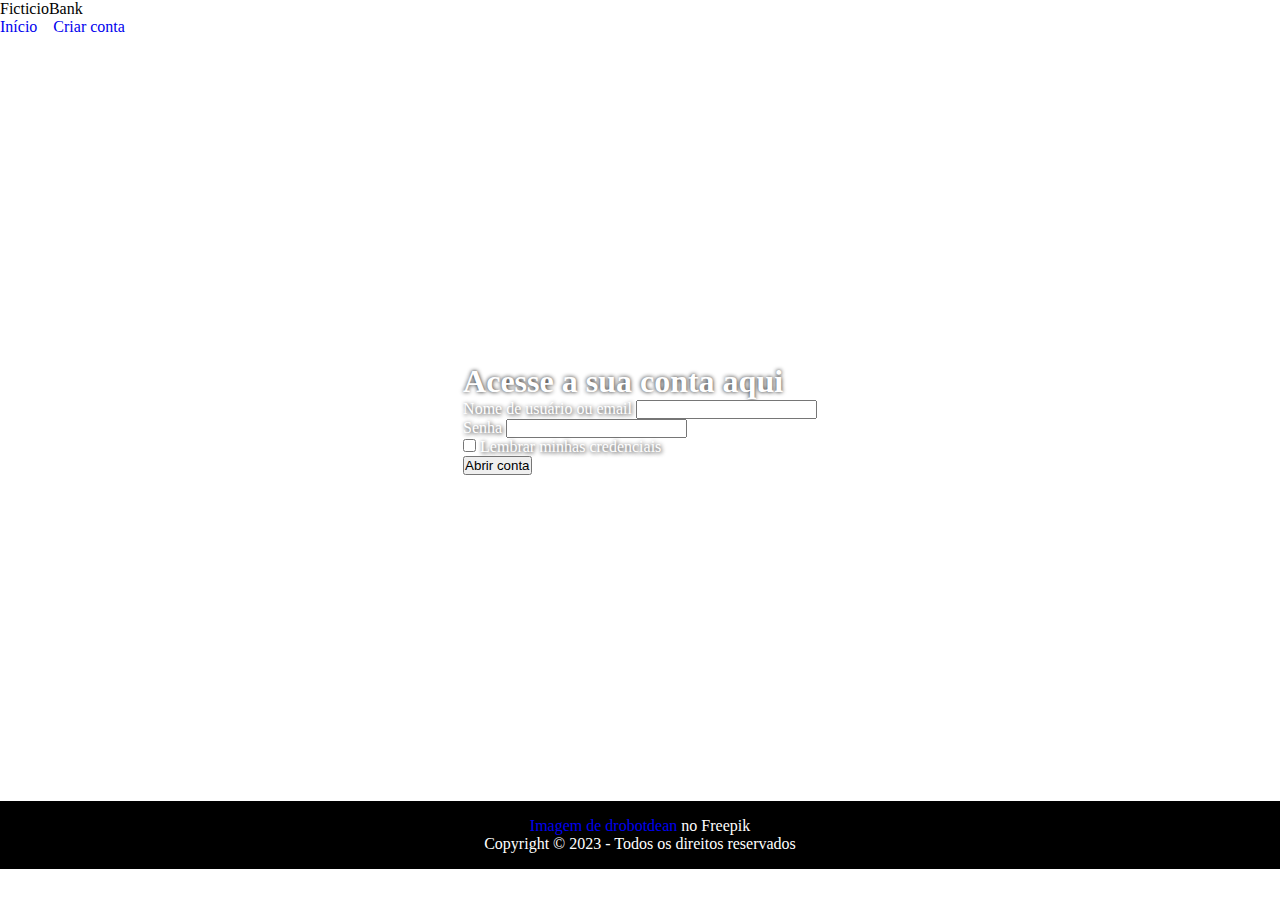
<file: login.html>
<!DOCTYPE html>
<html lang="en">
	<head>
		<meta charset="UTF-8" />
		<meta name="viewport" content="width=device-width, initial-scale=1.0" />
		<link
			href="https://cdn.jsdelivr.net/npm/bootstrap@5.3.2/dist/css/bootstrap.min.css"
			rel="stylesheet"
			integrity="sha384-T3c6CoIi6uLrA9TneNEoa7RxnatzjcDSCmG1MXxSR1GAsXEV/Dwwykc2MPK8M2HN"
			crossorigin="anonymous"
		/>
		<script
			src="https://cdn.jsdelivr.net/npm/@popperjs/core@2.11.8/dist/umd/popper.min.js"
			integrity="sha384-I7E8VVD/ismYTF4hNIPjVp/Zjvgyol6VFvRkX/vR+Vc4jQkC+hVqc2pM8ODewa9r"
			crossorigin="anonymous"
		></script>
		<script
			src="https://cdn.jsdelivr.net/npm/bootstrap@5.3.2/dist/js/bootstrap.min.js"
			integrity="sha384-BBtl+eGJRgqQAUMxJ7pMwbEyER4l1g+O15P+16Ep7Q9Q+zqX6gSbd85u4mG4QzX+"
			crossorigin="anonymous"
		></script>
		<link rel="stylesheet" href="./css/style.css" />
		<title>FicticoBank | Login</title>
	</head>

	<body class="align-items-center">
		<nav class="navbar navbar-light bg-light px-3">
			<div class="container">
				<span class="navbar-brand mb-0 h1">FicticioBank</span>

				<ul class="nav-list">
					<li><a href="index.html" class="nav-link">Início</a></li>
					<li><a href="new-account.html" class="nav-link">Criar conta</a></li>
				</ul>
			</div>
		</nav>

		<main class="bg-warning bg-gradient">
			<div class="container">
				<div class="row">
					<h3 class="text-center my-5 fs-1 ">Acesse a sua conta aqui</h3>
					<div class="img-container mx-3 d-none d-md-block col">
						<img src="./img/banking-1.jpg" alt="">
					</div>
					<form class="w-100 mx-auto my-5 col">
						<div class="mb-3">
							<label for="exampleInputEmail1" class="form-label"
								>Nome de usuário ou email</label
							>
							<input
								type="text"
								class="form-control"
								id="username-or-email"
							/>
						</div>
						<div class="mb-3">
							<label for="password" class="form-label">Senha</label>
							<input type="password" class="form-control" id="password" />
						</div>
						<div class="mb-3 form-check">
							<input
								type="checkbox"
								class="form-check-input"
								id="exampleCheck1"
							/>
							<label class="form-check-label" for="exampleCheck1"
								>Lembrar minhas credenciais</label
							>
						</div>
						<button type="submit" class="btn btn-success">Abrir conta</button>
					</form>
				</div>
				<div class="col">
					<div class="container">
						
					</div>
				</div>
			</div>
		</main>

		<footer>
			<div class="container">
				<a
					href="https://br.freepik.com/fotos-gratis/mulher-alegre-em-copos-lendo-novo-contrato-enquanto-trabalhava-na-cozinha_7725049.htm#page=2&query=finances&position=4&from_view=search&track=sph"
					>Imagem de drobotdean</a
				>
				no Freepik
				<p>Copyright &copy; 2023 - Todos os direitos reservados</p>
			</div>
		</footer>
	</body>
</html>
</file>
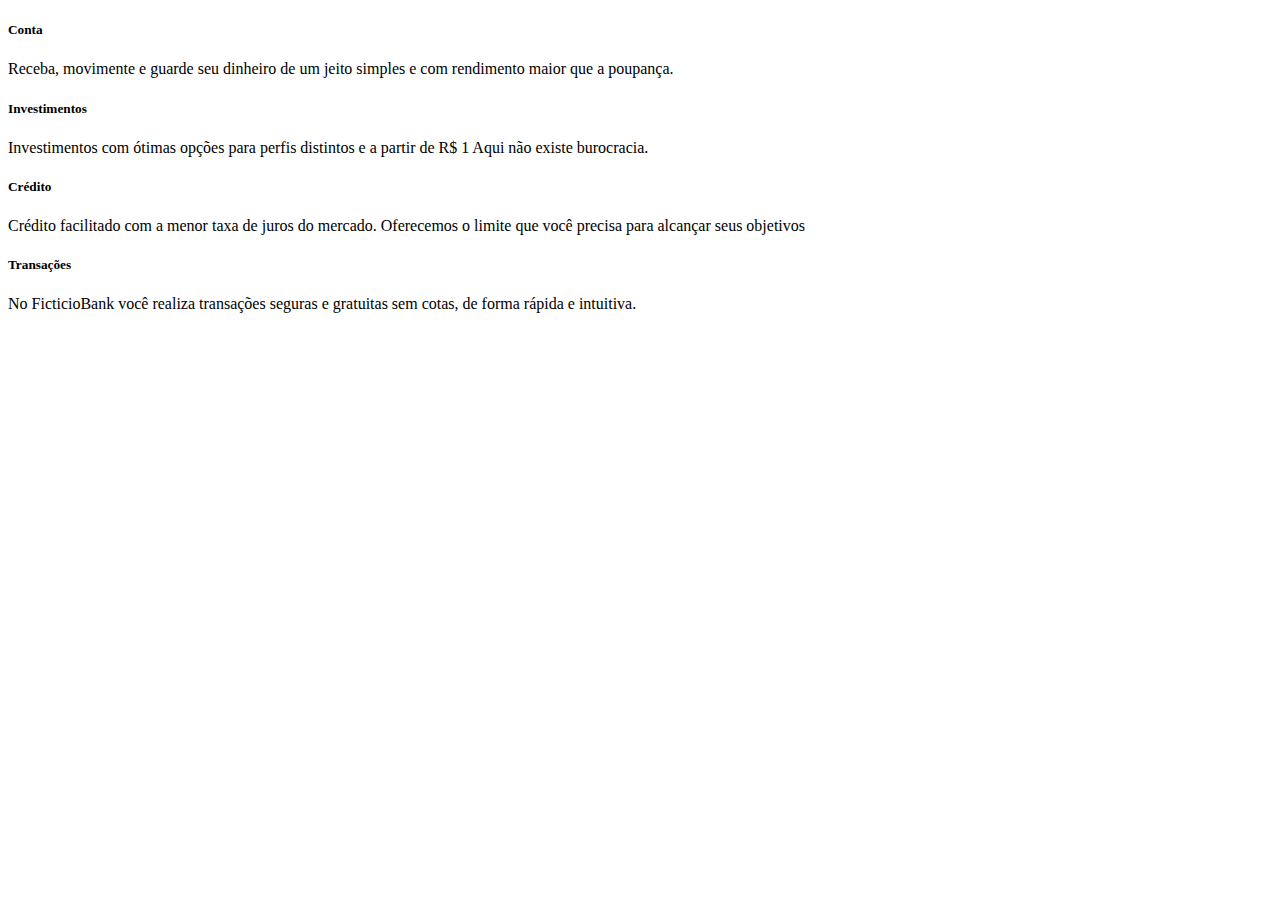
<file: main.html>
<!doctype html>
<html lang="en">
  <head>
    <meta charset="utf-8">
    <meta name="viewport" content="width=device-width, initial-scale=1">
    <title>Bootstrap demo</title>
    <link href="https://cdn.jsdelivr.net/npm/bootstrap@5.3.2/dist/css/bootstrap.min.css" rel="stylesheet" integrity="sha384-T3c6CoIi6uLrA9TneNEoa7RxnatzjcDSCmG1MXxSR1GAsXEV/Dwwykc2MPK8M2HN" crossorigin="anonymous">
  </head>
  <body>
    <div class="container card-group">
		<div class="row row-cols-2 row-cols-md-2 g-4">
			<div class="col">
			  <div class="card bg-warning h-100">
				<div class="card-body">
				  <h5 class="card-title">Conta</h5>
				  <p class="card-text">Receba, movimente e guarde seu dinheiro de um jeito simples e com rendimento maior que a poupança.</p>
				</div>
			  </div>
			</div>
			<div class="col">
			  <div class="card bg-success h-100">
				<div class="card-body">
				  <h5 class="card-title">Investimentos</h5>
				  <p class="card-text">Investimentos com ótimas opções para perfis distintos e a partir de R$ 1 Aqui não existe burocracia.</p>
				</div>
			  </div>
			</div>
			<div class="col">
			  <div class="card bg-success h-100">
				<div class="card-body">
				  <h5 class="card-title">Crédito</h5>
				  <p class="card-text">Crédito facilitado com a menor taxa de juros do mercado. Oferecemos o limite que você precisa para alcançar seus objetivos</p>
				</div>
			  </div>
			</div>
			<div class="col">
			  <div class="card bg-warning h-100">
				<div class="card-body">
				  <h5 class="card-title">Transações</h5>
				  <p class="card-text">No FicticioBank você realiza transações seguras e gratuitas sem cotas, de forma rápida e intuitiva.</p>
				</div>
			  </div>
			</div>
		</div>
	</div>
    <script src="https://cdn.jsdelivr.net/npm/bootstrap@5.3.2/dist/js/bootstrap.bundle.min.js" integrity="sha384-C6RzsynM9kWDrMNeT87bh95OGNyZPhcTNXj1NW7RuBCsyN/o0jlpcV8Qyq46cDfL" crossorigin="anonymous"></script>
  </body>
</html>
</file>
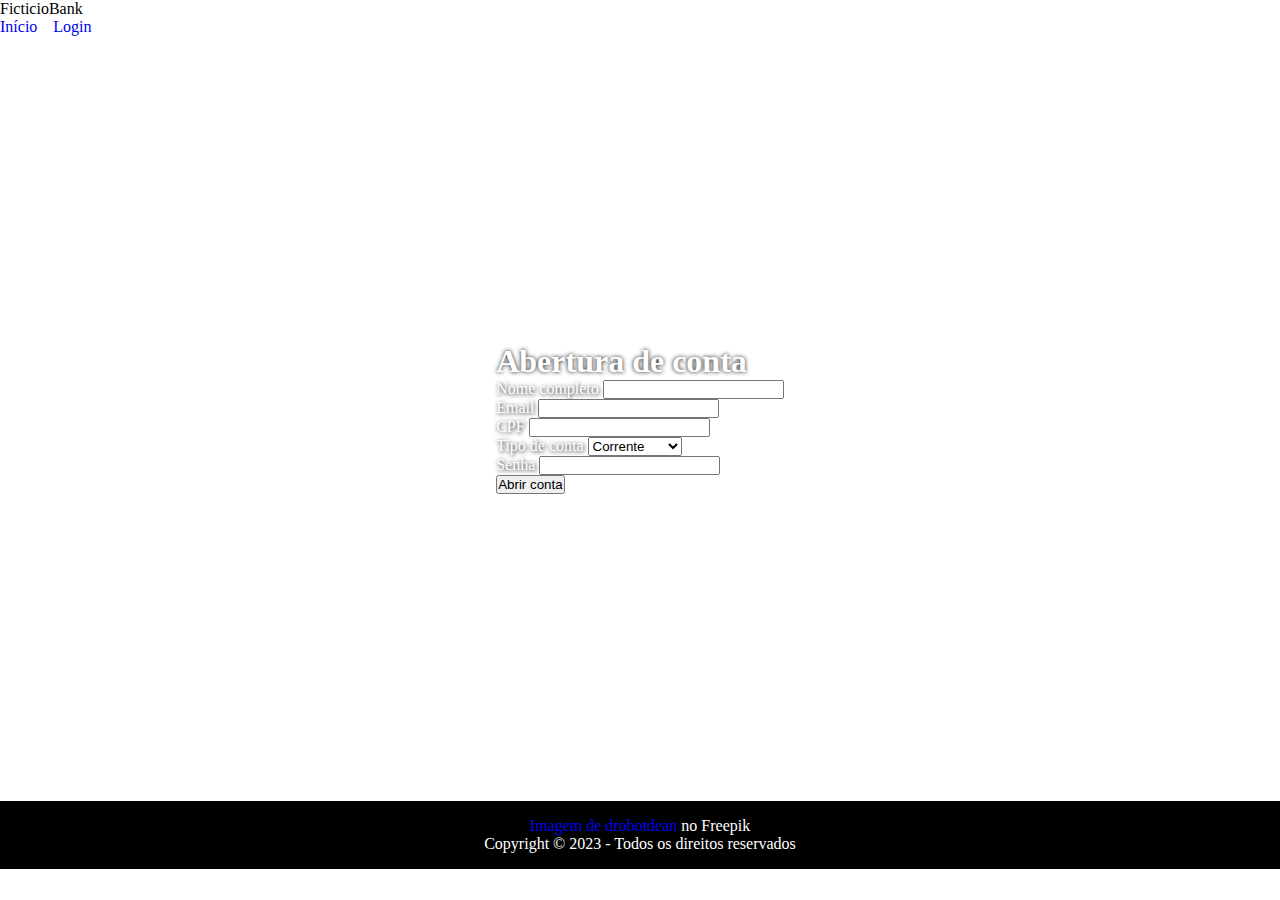
<file: new-account.html>
<!DOCTYPE html>
<html lang="en">
	<head>
		<meta charset="UTF-8" />
		<meta name="viewport" content="width=device-width, initial-scale=1.0" />
		<link
			href="https://cdn.jsdelivr.net/npm/bootstrap@5.3.2/dist/css/bootstrap.min.css"
			rel="stylesheet"
			integrity="sha384-T3c6CoIi6uLrA9TneNEoa7RxnatzjcDSCmG1MXxSR1GAsXEV/Dwwykc2MPK8M2HN"
			crossorigin="anonymous"
		/>
		<script
			src="https://cdn.jsdelivr.net/npm/@popperjs/core@2.11.8/dist/umd/popper.min.js"
			integrity="sha384-I7E8VVD/ismYTF4hNIPjVp/Zjvgyol6VFvRkX/vR+Vc4jQkC+hVqc2pM8ODewa9r"
			crossorigin="anonymous"
		></script>
		<script
			src="https://cdn.jsdelivr.net/npm/bootstrap@5.3.2/dist/js/bootstrap.min.js"
			integrity="sha384-BBtl+eGJRgqQAUMxJ7pMwbEyER4l1g+O15P+16Ep7Q9Q+zqX6gSbd85u4mG4QzX+"
			crossorigin="anonymous"
		></script>
		<link rel="stylesheet" href="./css/style.css" />
		<title>FicticoBank | Criar conta</title>
	</head>
	<body class="align-items-center">
		<nav class="navbar navbar-light bg-light px-3">
			<div class="container">
				<span class="navbar-brand mb-0 h1">FicticioBank</span>

				<ul class="nav-list">
					<li><a href="index.html" class="nav-link">Início</a></li>
					<li><a href="login.html" class="nav-link">Login</a></li>
				</ul>
			</div>
		</nav>
		<main class="bg-warning bg-gradient">
			<div class="container">
				<div class="row">
					<h3 class="text-center my-5 fs-1">Abertura de conta</h3>
					<div class="img-container mx-3 d-none d-md-block col">
						<img src="./img/banking-1.jpg" alt="" />
					</div>
					<form class="w-100 mx-auto my-5 col">
						<div class="mb-3">
							<label for="exampleInputEmail1" class="form-label"
								>Nome completo</label
							>
							<input type="text" class="form-control" id="username-or-email" />
						</div>
						<div class="mb-3">
							<label for="exampleInputEmail1" class="form-label">Email</label>
							<input type="email" class="form-control" id="username-or-email" />
						</div>
						<div class="mb-3">
							<label for="exampleInputEmail1" class="form-label">CPF</label>
							<input type="text" class="form-control" id="username-or-email" />
						</div>
						<div class="mb-3">
							<label for="account-type" class="form-label">Tipo de conta</label>
							<select name="accout-type" id="account-type" class="form-select">
								<option value="checking">Corrente</option>
								<option value="savings">Poupança</option>
								<option value="business">Empresarial</option>
							</select>
						</div>
						<div class="mb-3">
							<label for="password" class="form-label">Senha</label>
							<input type="password" class="form-control" id="password" />
						</div>
						
						<button type="submit" class="btn btn-success">Abrir conta</button>
					</form>
				</div>
				<div class="col">
					<div class="container"></div>
				</div>
			</div>
		</main>

		<footer>
			<div class="container">
				<a
					href="https://br.freepik.com/fotos-gratis/mulher-alegre-em-copos-lendo-novo-contrato-enquanto-trabalhava-na-cozinha_7725049.htm#page=2&query=finances&position=4&from_view=search&track=sph"
					>Imagem de drobotdean</a
				>
				no Freepik
				<p>Copyright &copy; 2023 - Todos os direitos reservados</p>
			</div>
		</footer>
	</body>
</html>
</file>
<file: css/index.css>
:root {
	--accent-clr: rgb(255, 147, 7);
}

* {
	margin: 0;
	padding: 0;
	box-sizing: border-box;
}

a {
	text-decoration: none;
}

ul {
	list-style: none;
	display: flex;
	gap: 1rem;
}

h3 {
	text-shadow: 0 0 4px #111;
	font-size: clamp(1.2rem, 4vw, 2rem);
	color: white;
	/* margin-bottom: 2rem; */
}

main {
	min-height: 85vh;
	display: flex;
	flex-direction: column;
	align-items: center;
	justify-content: center;
}


.container-fluid {
	padding: 0;
}

#mainSlider .carousel-inner,
#mainSlider .carousel-item {
	max-height: 90vh;
}

#mainSlider .carousel-caption {
	top: 30%;
}

#mainSlider .carousel-caption h2 {
	font-size: clamp(1.5rem, 8vw, 5rem);
	text-shadow: 0 0 4px #111;
}

#mainSlider .carousel-caption h3 {
	text-shadow: 0 0 4px #111;
	font-size: clamp(1.2rem, 4vw, 2rem);
	/* margin-bottom: 2rem; */
}

#mainSlider .carousel-caption p {
	text-shadow: 1px 1px 2px #111;
	font-size: clamp(1rem, 3vw, 1.4rem);
	font-weight: 600;
	margin-bottom: 4vh;
}
.card-group {
	margin: 2rem auto;
}

footer {
	padding: 1rem 0;
	background-color: black;
	color: white;
	text-align: center;
}
</file>
<file: css/home.css>
:root {
	--accent-clr: rgb(255, 147, 7);
}

* {
	margin: 0;
	padding: 0;
	box-sizing: border-box;
}

a {
	text-decoration: none;
}

ul {
	list-style: none;
	display: flex;
	gap: 1rem;
}

h3 {
	text-shadow: 0 0 4px #111;
	font-size: clamp(1.2rem, 4vw, 2rem);
	color: white;
	/* margin-bottom: 2rem; */
}

/* .icon {
	width: 1.4rem;
	height: 1.4rem;
} */

.icon {
	height: 1.3rem;
	width: 1.3rem;
	margin-right: .5rem;
}

.service-icon {
	filter: brightness(0) saturate(100%) invert(62%) sepia(74%) saturate(2003%) hue-rotate(351deg) brightness(103%) contrast(101%);
}

.icon-up {
	filter: brightness(0) saturate(100%) invert(24%) sepia(77%) saturate(4242%) hue-rotate(351deg) brightness(92%) contrast(136%);
}

.icon-down {
	filter: brightness(0) saturate(100%) invert(57%) sepia(13%) saturate(1732%) hue-rotate(72deg) brightness(99%) contrast(98%);
}

main {
	min-height: 85vh;
	display: flex;
	flex-direction: column;
	align-items: center;
	justify-content: center;
}

.container-fluid {
	padding: 0;
}

.card-group {
	margin: 2rem auto;
}

footer {
	padding: 1rem 0;
	background-color: black;
	color: white;
	text-align: center;
}
</file>
<file: css/login.css>
:root {
	--accent-clr: rgb(255, 147, 7);
}

* {
	margin: 0;
	padding: 0;
	box-sizing: border-box;
}

a {
	text-decoration: none;
}

ul {
	list-style: none;
	display: flex;
	gap: 1rem;
}

h3 {
	text-shadow: 0 0 4px #111;
	font-size: clamp(1.2rem, 4vw, 2rem);
	color: white;
	/* margin-bottom: 2rem; */
}

label {
	font-weight: 500;
	color: white;
	text-shadow: 1px 1px 4px #111;

}

main {
	min-height: 85vh;
	display: flex;
	flex-direction: column;
	align-items: center;
	justify-content: center;
}

/* .home {
	background-color: #ddd;
} */

form {
	max-width: 400px;
}

html,
body {
	min-height: 100vh;
	position: relative;
}

.img-container {
	position: relative;
	overflow: hidden;
	border-radius: 5rem;
}

.img-container img {
	height: 150%;
	position: absolute;
	top: 50%;
	left: 50%;
	transform: translate(-50%, -50%);
}

.container-fluid {
	padding: 0;
}

#mainSlider .carousel-inner,
#mainSlider .carousel-item {
	max-height: 90vh;
}

#mainSlider .carousel-caption {
	top: 30%;
}

#mainSlider .carousel-caption h2 {
	font-size: clamp(1.5rem, 8vw, 5rem);
	text-shadow: 0 0 4px #111;
}

#mainSlider .carousel-caption h3 {
	text-shadow: 0 0 4px #111;
	font-size: clamp(1.2rem, 4vw, 2rem);
	/* margin-bottom: 2rem; */
}

#mainSlider .carousel-caption p {
	text-shadow: 1px 1px 2px #111;
	font-size: clamp(1rem, 3vw, 1.4rem);
	font-weight: 600;
	margin-bottom: 4vh;
}
.card-group {
	margin: 2rem auto;
}

footer {
	padding: 1rem 0;
	background-color: black;
	color: white;
	text-align: center;
}
</file>
<file: css/new-account.css>
:root {
	--accent-clr: rgb(255, 147, 7);
}

* {
	margin: 0;
	padding: 0;
	box-sizing: border-box;
}

a {
	text-decoration: none;
}

ul {
	list-style: none;
	display: flex;
	gap: 1rem;
}

h3 {
	text-shadow: 0 0 4px #111;
	font-size: clamp(1.2rem, 4vw, 2rem);
	color: white;
	/* margin-bottom: 2rem; */
}

label {
	font-weight: 500;
	color: white;
	text-shadow: 1px 1px 4px #111;

}

main {
	min-height: 85vh;
	display: flex;
	flex-direction: column;
	align-items: center;
	justify-content: center;
}

/* .home {
	background-color: #ddd;
} */

form {
	max-width: 400px;
}

html,
body {
	min-height: 100vh;
	position: relative;
}

.img-container {
	position: relative;
	overflow: hidden;
	border-radius: 5rem;
}

.img-container img {
	height: 150%;
	position: absolute;
	top: 50%;
	left: 50%;
	transform: translate(-50%, -50%);
}

.container-fluid {
	padding: 0;
}

#mainSlider .carousel-inner,
#mainSlider .carousel-item {
	max-height: 90vh;
}

#mainSlider .carousel-caption {
	top: 30%;
}

#mainSlider .carousel-caption h2 {
	font-size: clamp(1.5rem, 8vw, 5rem);
	text-shadow: 0 0 4px #111;
}

#mainSlider .carousel-caption h3 {
	text-shadow: 0 0 4px #111;
	font-size: clamp(1.2rem, 4vw, 2rem);
	/* margin-bottom: 2rem; */
}

#mainSlider .carousel-caption p {
	text-shadow: 1px 1px 2px #111;
	font-size: clamp(1rem, 3vw, 1.4rem);
	font-weight: 600;
	margin-bottom: 4vh;
}
.card-group {
	margin: 2rem auto;
}

footer {
	padding: 1rem 0;
	background-color: black;
	color: white;
	text-align: center;
}
</file>
<file: css/style.css>
:root {
	--accent-clr: rgb(255, 147, 7);
}

* {
	margin: 0;
	padding: 0;
	box-sizing: border-box;
}

a {
	text-decoration: none;
}

ul {
	list-style: none;
	display: flex;
	gap: 1rem;
}

h3 {
	text-shadow: 0 0 4px #111;
	font-size: clamp(1.2rem, 4vw, 2rem);
	color: white;
	/* margin-bottom: 2rem; */
}

label {
	font-weight: 500;
	color: white;
	text-shadow: 1px 1px 4px #111;

}

main {
	min-height: 85vh;
	display: flex;
	flex-direction: column;
	align-items: center;
	justify-content: center;
}

/* .home {
	background-color: #ddd;
} */

form {
	max-width: 400px;
}

html,
body {
	min-height: 100vh;
	position: relative;
}

.img-container {
	position: relative;
	overflow: hidden;
	border-radius: 5rem;
}

.img-container img {
	height: 150%;
	position: absolute;
	top: 50%;
	left: 50%;
	transform: translate(-50%, -50%);
}

.container-fluid {
	padding: 0;
}

#mainSlider .carousel-inner,
#mainSlider .carousel-item {
	max-height: 90vh;
}

#mainSlider .carousel-caption {
	top: 30%;
}

#mainSlider .carousel-caption h2 {
	font-size: clamp(1.5rem, 8vw, 5rem);
	text-shadow: 0 0 4px #111;
}

#mainSlider .carousel-caption h3 {
	text-shadow: 0 0 4px #111;
	font-size: clamp(1.2rem, 4vw, 2rem);
	/* margin-bottom: 2rem; */
}

#mainSlider .carousel-caption p {
	text-shadow: 1px 1px 2px #111;
	font-size: clamp(1rem, 3vw, 1.4rem);
	font-weight: 600;
	margin-bottom: 4vh;
}
.card-group {
	margin: 2rem auto;
}

footer {
	padding: 1rem 0;
	background-color: black;
	color: white;
	text-align: center;
}
</file>
